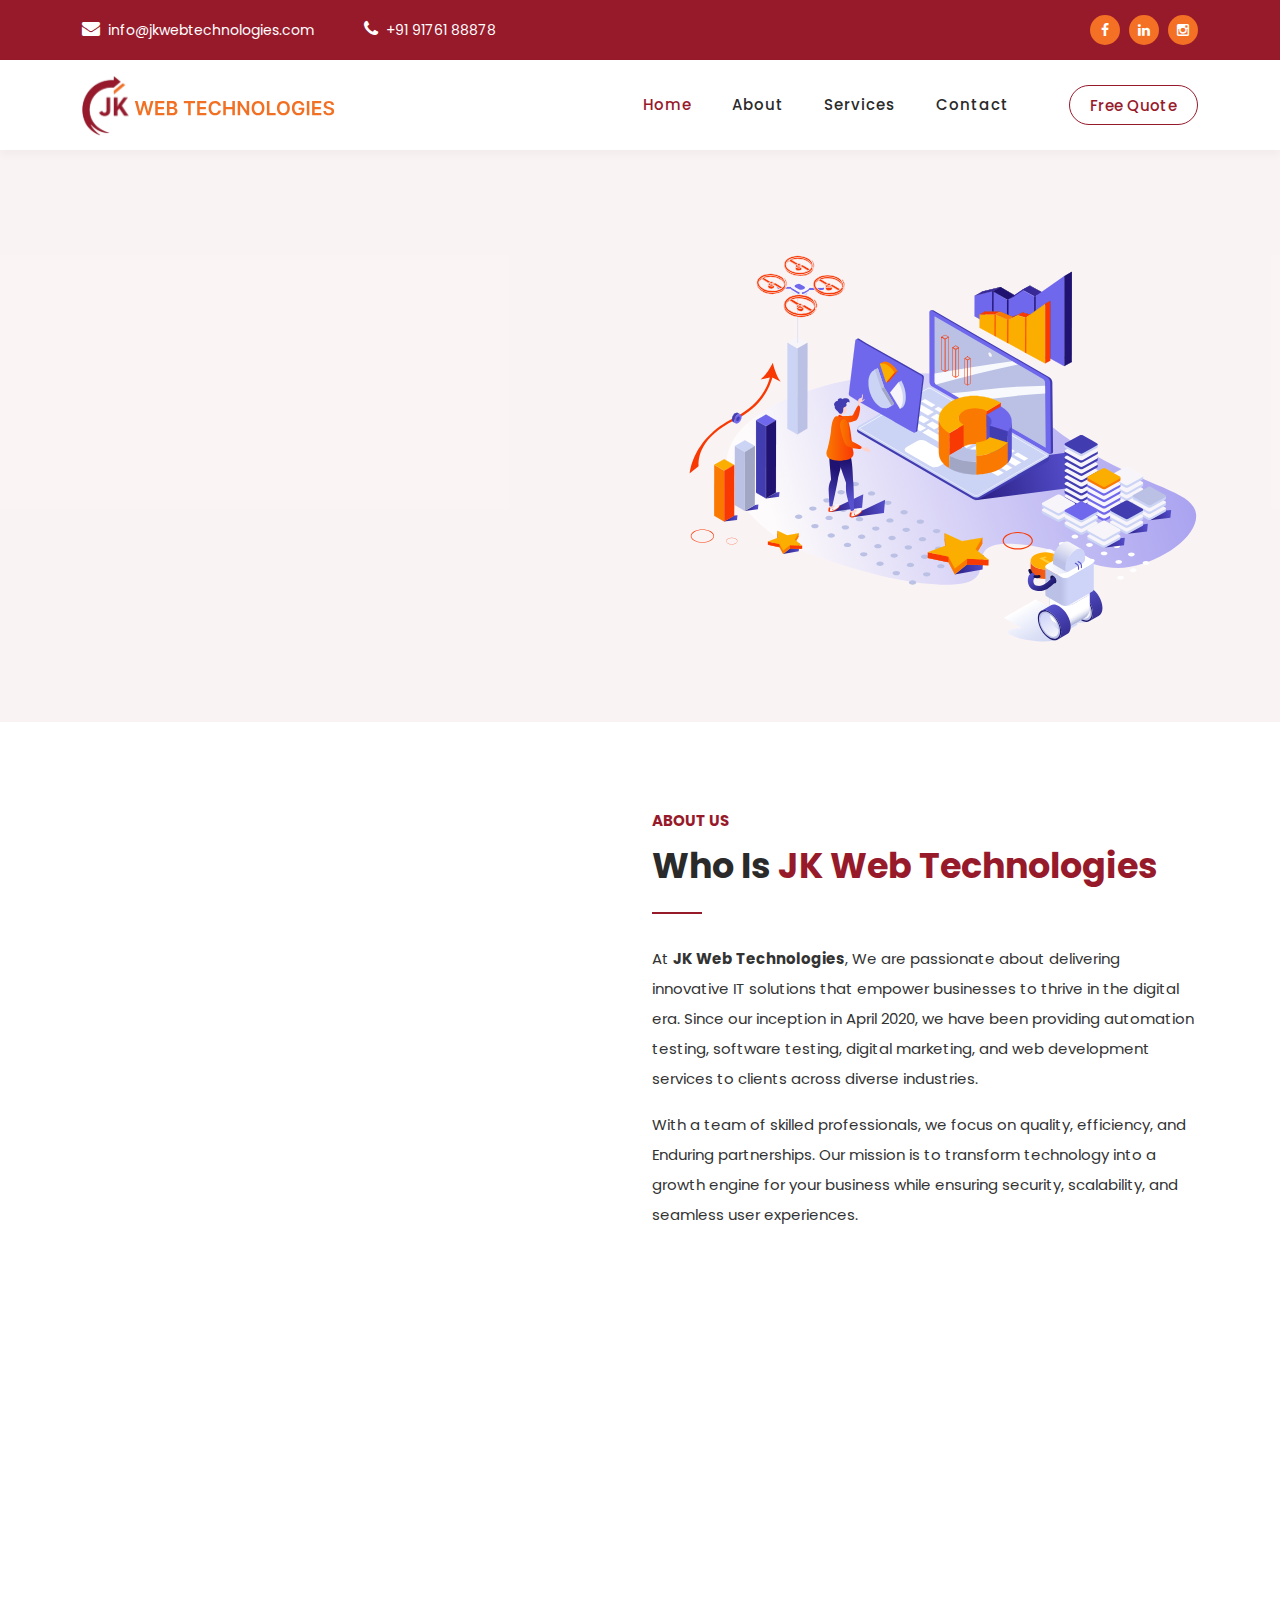
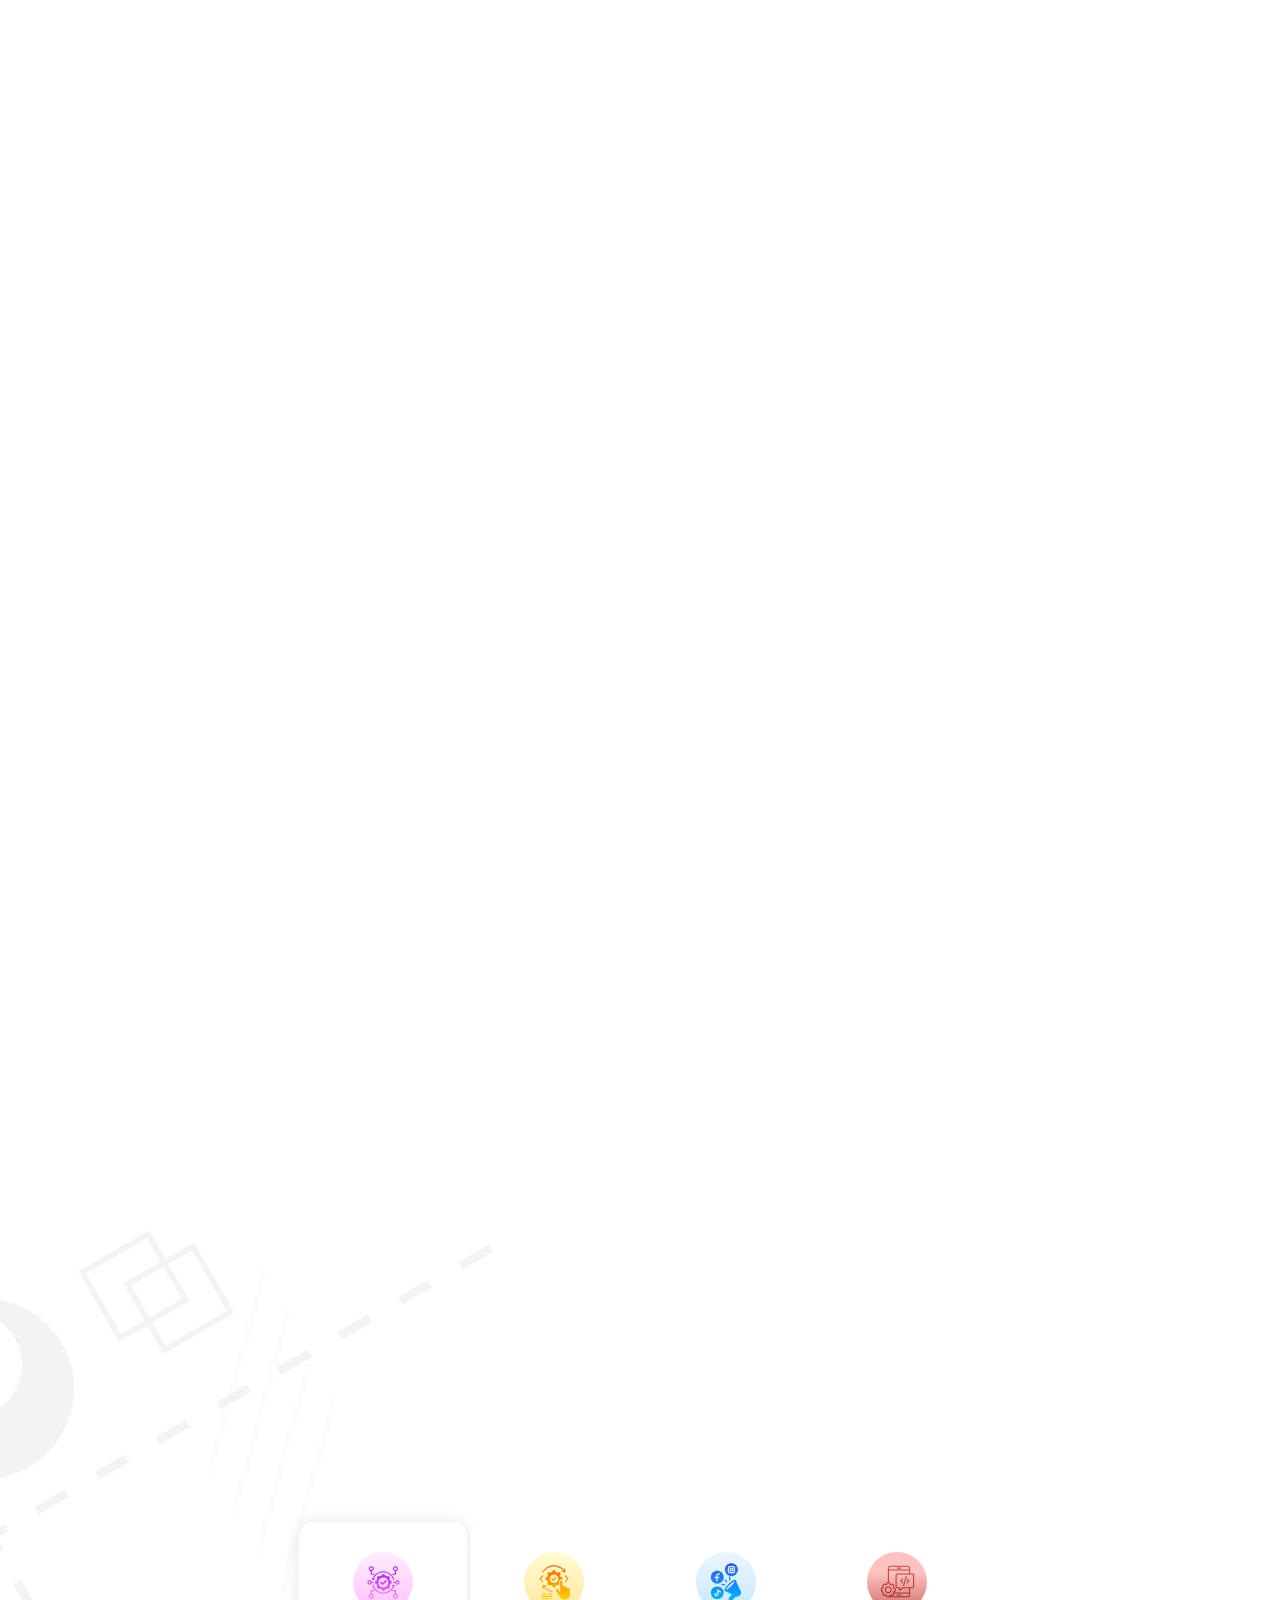
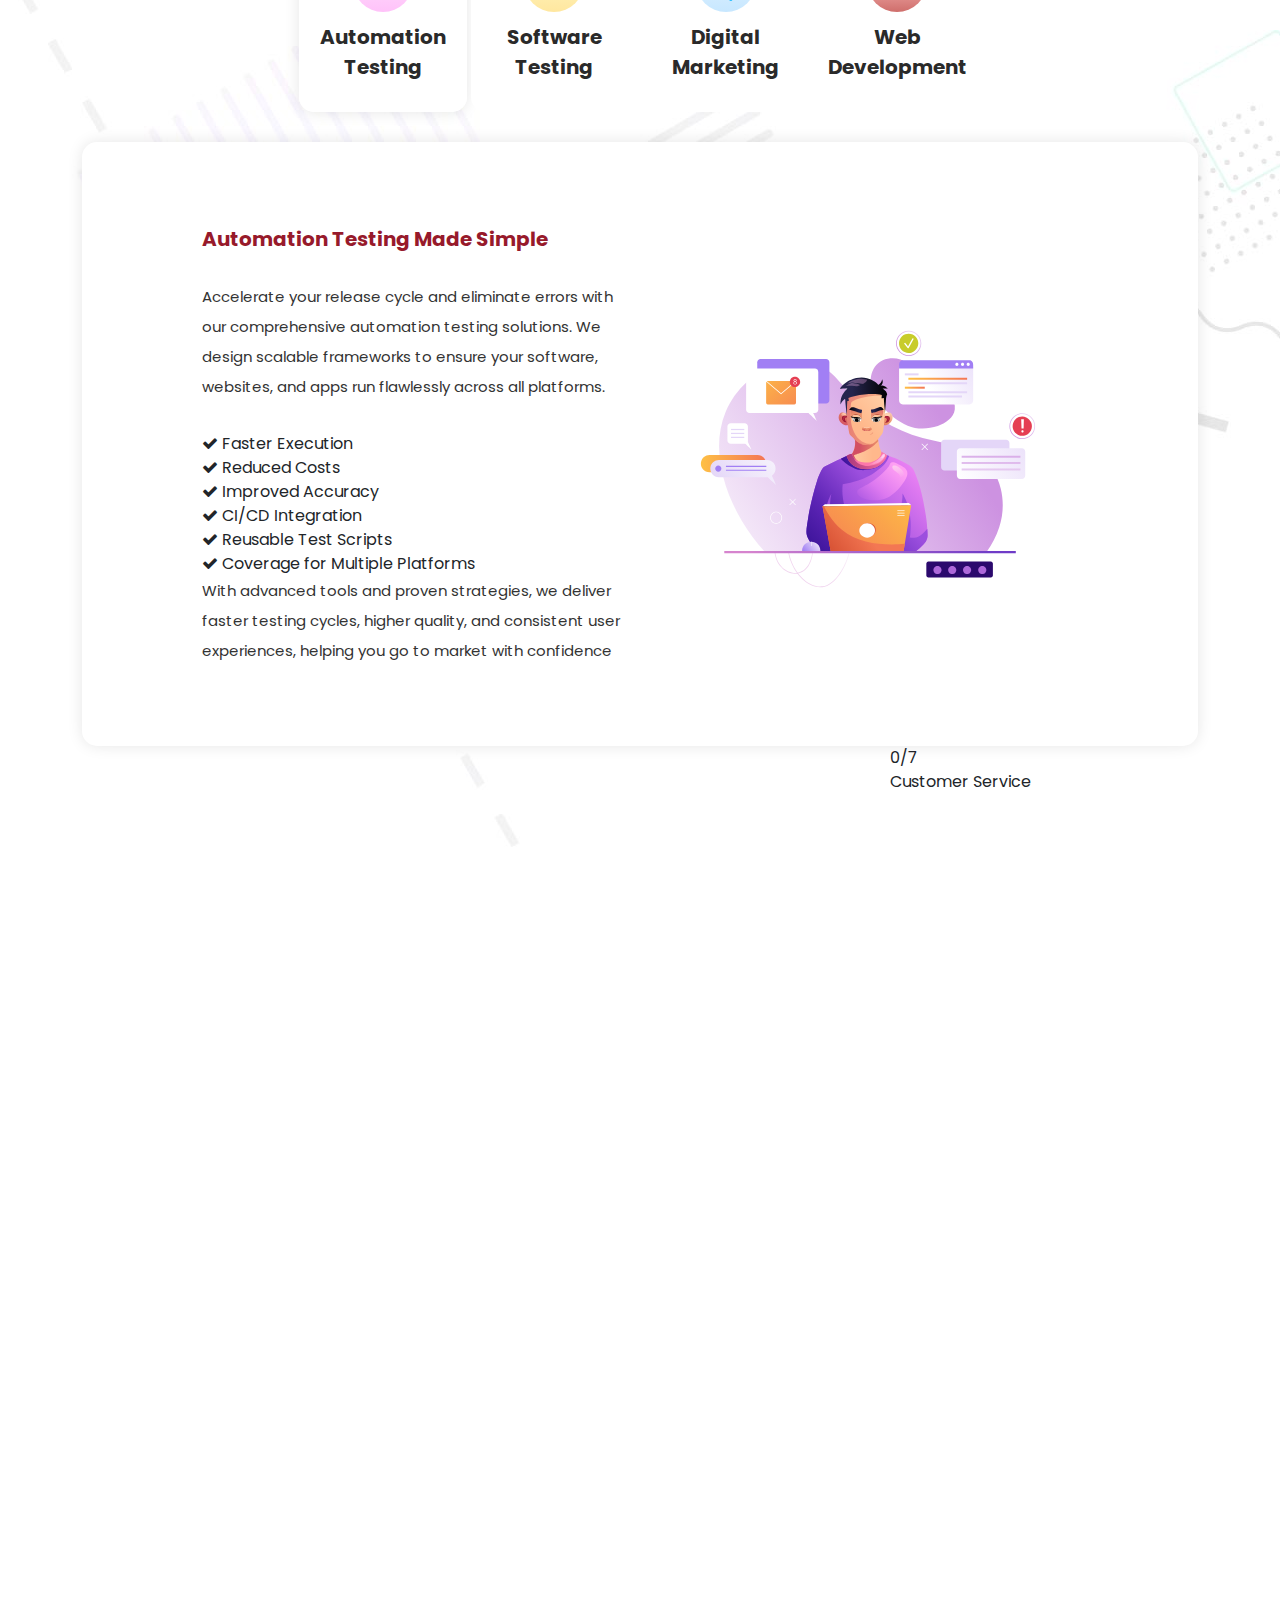
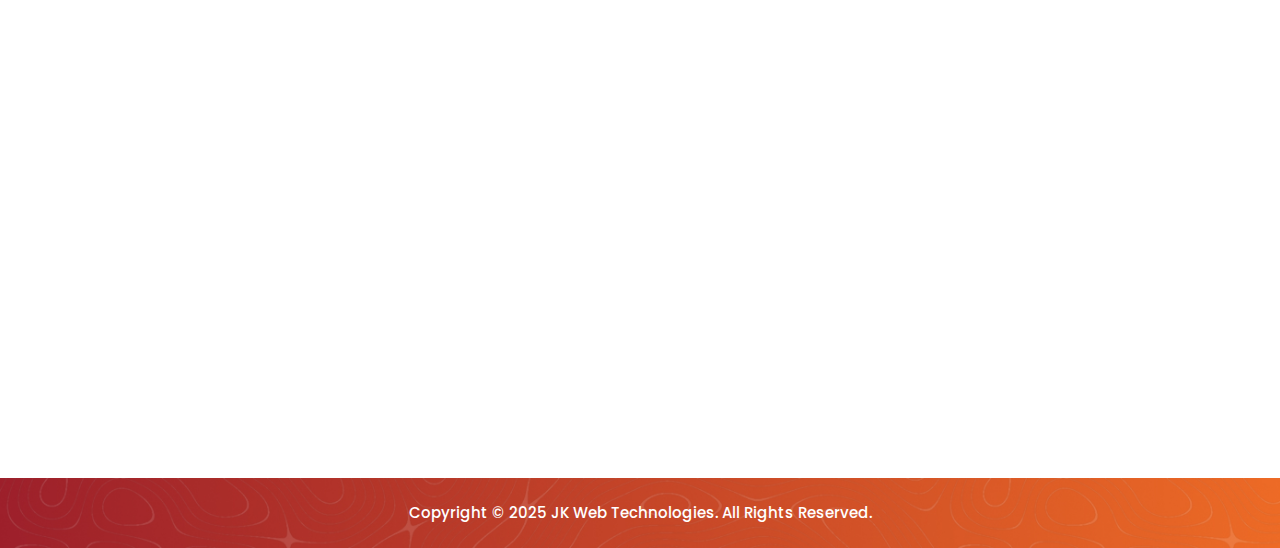
<file: index.html>
<!DOCTYPE html>
<html lang="en">

<head>

  <meta charset="UTF-8">
  <meta name="viewport" content="width=device-width, initial-scale=1, shrink-to-fit=no">
  <meta name="description" content="">
  <meta name="author" content="">
  <link rel="preconnect" href="https://fonts.googleapis.com">
  <link rel="preconnect" href="https://fonts.gstatic.com" crossorigin>
  <link href="https://fonts.googleapis.com/css2?family=Poppins:wght@100;200;300;400;500;600;700;800;900&display=swap"
    rel="stylesheet">
  <link rel="icon" type="image/x-icon" href="./assets/images/favicon.ico">
  <title>JK Web Technologies</title>

  <!-- Bootstrap core CSS -->
  <link href="vendor/bootstrap/css/bootstrap.min.css" rel="stylesheet">


  <!-- Additional CSS Files -->
  <link rel="stylesheet" href="assets/css/fontawesome.css">
  <link rel="stylesheet" href="assets/css/jkwebtech.css">
  <link rel="stylesheet" href="assets/css/animated.css">
  <!-- <link rel="stylesheet" href="assets/css/owl.css"> -->
  <link rel="stylesheet" href="assets/css/owlbanner.css">

</head>

<body>

  <!-- ***** Preloader Start ***** -->
  <div id="js-preloader" class="js-preloader">
    <div class="preloader-inner">
      <span class="dot"></span>
      <div class="dots">
        <span></span>
        <span></span>
        <span></span>
      </div>
    </div>
  </div>
  <!-- ***** Preloader End ***** -->

  <!-- Pre-header Starts -->
  <div class="pre-header">
    <div class="container">
      <div class="row align-items-center">
        <div class="col-lg-8 col-sm-8 col-12">
          <ul class="info">
            <li><a href="#"><i class="fa fa-envelope"></i>info@jkwebtechnologies.com</a></li>
            <li><a href="#"><i class="fa fa-phone"></i>+91 91761 88878</a></li>
          </ul>
        </div>
        <div class="col-lg-4 col-sm-4 col-12">
          <ul class="social-media">
            <li><a
                href="https://www.facebook.com/people/JK-Web-Technologies/100057561094952/?rdid=UxzcD2eopaWAgZGi&share_url=https%3A%2F%2Fwww.facebook.com%2Fshare%2F1CUGN76Qe9%2F"
                target="_blank"><i class="fa fa-facebook"></i></a></li>
            <li><a href="https://www.linkedin.com/company/jk-web-technologies/" target="_blank"><i
                  class="fa fa-linkedin"></i></a></li>
            <li><a href="https://www.instagram.com/jkwebtechchennai/?utm_source=qr&igsh=MWNjeXlxczFnZzN4dg%3D%3D#"
                target="_blank"><i class="fa fa-instagram"></i></a></li>
          </ul>
        </div>
      </div>
    </div>
  </div>
  <!-- Pre-header End -->

  <!-- ***** Header Area Start ***** -->
  <header class="header-area header-sticky wow slideInDown" data-wow-duration="0.75s" data-wow-delay="0s">
    <div class="container">
      <div class="row">
        <div class="col-12">
          <nav class="main-nav">
            <!-- ***** Logo Start ***** -->
            <a href="index.html" class="logo">
              <img src="assets/images/JK_LOGO.svg" alt="jkwebtechnologies">
            </a>
            <!-- ***** Logo End ***** -->
            <!-- ***** Menu Start ***** -->
            <ul class="nav">
              <li class="scroll-to-section"><a href="#top" class="active">Home</a></li>
              <li class="scroll-to-section"><a href="#about">About</a></li>
              <li class="scroll-to-section"><a href="#services">Services</a></li>
              <!-- <li class="scroll-to-section"><a href="#portfolio">Projects</a></li> -->
              <li class="scroll-to-section"><a href="#contact">Contact</a></li>
              <li class="scroll-to-section">
                <div class="border-first-button"><a href="#contact">Free Quote</a></div>
              </li>
            </ul>
            <a class='menu-trigger'>
              <span>Menu</span>
            </a>
            <!-- ***** Menu End ***** -->
          </nav>
        </div>
      </div>
    </div>
  </header>

  <div class="main-banner wow fadeIn" id="top" data-wow-duration="4s" data-wow-delay="0.5s">
    <div class="container">
      <div class="row">
        <div class="col-lg-12">
          <div class="row">
            <div class="col-lg-6 align-self-center">
              <div class="owl-carousel owl-banner">
                <div class="item header-text">
                  <h6>Automation Testing</h6>
                  <h2>Boost <em>your quality</em> with Automation</h2>
                  <p>Ensure faster releases with reliable software using our advanced automation frameworks.</p>
                  <div class="down-buttons">
                    <div class="main-blue-button-hover">
                      <a href="#contact">Start Automating Now</a>
                    </div>
                    <div class="call-button">
                      <a href="#"><i class="fa fa-phone"></i> +91 91761 88878</a>
                    </div>
                  </div>
                </div>
                <div class="item header-text">
                  <h6>Software Testing</h6>
                  <h2><em>Deliver reliable</em> apps with flawless testing</h2>
                  <p>Deliver secure, scalable, and effortless to use applications through our comprehensive quality
                    assurance solutions.
                  </p>
                  <div class="down-buttons">
                    <div class="main-blue-button-hover">
                      <a href="#contact">Ensure Quality Now</a>
                    </div>
                    <div class="call-button">
                      <a href="#"><i class="fa fa-phone"></i>+91 91761 88878</a>
                    </div>
                  </div>
                </div>
                <div class="item header-text">
                  <h6>Digital Marketing</h6>
                  <h2>Grow <em>your business</em> with digital marketing</h2>
                  <p>Boost visibility, attract the right audience, and maximize ROI with tailored marketing strategies.
                  </p>
                  <div class="down-buttons">
                    <div class="main-blue-button-hover">
                      <a href="#contact">Start Growing Today</a>
                    </div>
                    <div class="call-button">
                      <a href="#"><i class="fa fa-phone"></i>+91 91761 88878</a>
                    </div>
                  </div>
                </div>
                <div class="item header-text">
                  <h6>Web Development</h6>
                  <h2>Transform <em>leads</em> into loyal customers</h2>

                  <p>Drive traffic, build your brand, and grow faster with powerful digital marketing strategies.</p>
                  <div class="down-buttons">
                    <div class="main-blue-button-hover">
                      <a href="#contact">Start Growing Today</a>
                    </div>
                    <div class="call-button">
                      <a href="#"><i class="fa fa-phone"></i>+91 91761 88878</a>
                    </div>
                  </div>
                </div>
              </div>
            </div>
            <div class="col-lg-6">
              <div class="right-image wow fadeInRight" data-wow-duration="1s" data-wow-delay="0.5s">
                <img src="assets/images/banner.svg" alt="">
              </div>
            </div>
          </div>
        </div>
      </div>
    </div>
  </div>
  <div id="about">
    <div class="padd-top">
      <div class="container">
        <div class="row">
          <div class="col-lg-12">
            <div class="row align-items-center">
              <div class="col-lg-6">
                <div class="about-left-image  wow fadeInLeft" data-wow-duration="1s" data-wow-delay="0.5s">
                  <img src="assets/images/aboutus.svg" alt="">
                </div>
              </div>
              <div class="col-lg-6 align-self-center  wow fadeInRight" data-wow-duration="1s" data-wow-delay="0.5s">
                <div class="about-right-content">
                  <div class="section-heading">
                    <h6>About Us</h6>
                    <h4>Who is <em>JK Web Technologies</em></h4>
                    <div class="line-dec"></div>
                  </div>
                  <p class="mb-0">
                    At <strong>JK Web Technologies</strong>, We are passionate about delivering innovative IT solutions
                    that empower businesses to thrive in the digital era. Since our inception in April 2020, we have
                    been providing <span>automation testing</span>, <span>software testing</span>,
                    <span>digital marketing</span>, and <span>web development</span> services to clients across
                    diverse industries.
                  </p>
                  <p class="mt-3">
                    With a team of skilled professionals, we focus on quality, efficiency, and Enduring partnerships.
                    Our mission is to transform technology into a growth engine for your business while ensuring
                    security, scalability, and seamless user experiences.
                  </p>
                  <div class="row">
                    <div class="col-lg-4 col-sm-4">
                      <div class="skill-item first-skill-item wow fadeIn" data-wow-duration="1s" data-wow-delay="0s">
                        <div class="progress" data-percentage="90">
                          <span class="progress-left">
                            <span class="progress-bar"></span>
                          </span>
                          <span class="progress-right">
                            <span class="progress-bar"></span>
                          </span>
                          <div class="progress-value">
                            <div>
                              95%<br>
                              <span>Automation & QA Testing</span>
                            </div>
                          </div>
                        </div>
                      </div>
                    </div>
                    <div class="col-lg-4 col-sm-4">
                      <div class="skill-item second-skill-item wow fadeIn" data-wow-duration="1s" data-wow-delay="0s">
                        <div class="progress" data-percentage="80">
                          <span class="progress-left">
                            <span class="progress-bar"></span>
                          </span>
                          <span class="progress-right">
                            <span class="progress-bar"></span>
                          </span>
                          <div class="progress-value">
                            <div>
                              90%<br>
                              <span>Digital Marketing</span>
                            </div>
                          </div>
                        </div>
                      </div>
                    </div>
                    <div class="col-lg-4 col-sm-4">
                      <div class="skill-item third-skill-item wow fadeIn" data-wow-duration="1s" data-wow-delay="0s">
                        <div class="progress" data-percentage="70">
                          <span class="progress-left">
                            <span class="progress-bar"></span>
                          </span>
                          <span class="progress-right">
                            <span class="progress-bar"></span>
                          </span>
                          <div class="progress-value">
                            <div>
                              85%<br>
                              <span>Web Development</span>
                            </div>
                          </div>
                        </div>
                      </div>
                    </div>
                  </div>
                </div>
              </div>
            </div>
          </div>
        </div>
        <div class="row mt-5">
          <div class="col-lg-12">
            <div class="row align-items-center">
              <div class="col-lg-6 align-self-center  wow fadeInRight" data-wow-duration="1s" data-wow-delay="0.5s">
                <div class="about-right-content">
                  <div class="section-heading">
                    <h4>Our <em>Vision</em></h4>
                    <div class="line-dec"></div>
                  </div>
                  <p class="mb-0">
                    At <strong>JK Web Technologies</strong>, Our vision is to be a global leader in delivering
                    innovative, scalable and transformative IT solutions that empower businesses, organizations and
                    individuals to thrive in a constantly changing digital landscape.
                  </p>
                  <p class="mt-3 mb-3">
                    We envision a future where technology is not just a tool but a catalyst for growth, efficiency, and
                    positive change. By bridging the gap between the latest technological advances and practical
                    applications, we help our clients achieve their goals with precision and creativity.
                  </p>
                  <p class="mt-0">
                    We strive to create a world where businesses of all sizes can leverage the power of technology
                    to streamline operations, enhance customer experiences, and drive sustainable growth.
                  </p>
                </div>
              </div>
              <div class="col-lg-6">
                <div class="about-left-image  wow fadeInLeft" data-wow-duration="1s" data-wow-delay="0.5s">
                  <img src="assets/images/vision.svg" alt="">
                </div>
              </div>
            </div>
          </div>
        </div>
        <div class="row mt-5">
          <div class="col-lg-12">
            <div class="row align-items-center flex_direction">
              <div class="col-lg-6">
                <div class="about-left-image  wow fadeInLeft" data-wow-duration="1s" data-wow-delay="0.5s">
                  <img src="assets/images/mission.svg" alt="">
                </div>
              </div>
              <div class="col-lg-6 align-self-center  wow fadeInRight" data-wow-duration="1s" data-wow-delay="0.5s">
                <div class="section-heading">
                  <h4>Our<em> Mission</em></h4>
                  <div class="line-dec"></div>
                </div>
                <p class="mb-0 mt-3">
                  At <strong>JK Web Technologies</strong>, Our mission is to revolutionize the IT landscape by providing
                  innovative solutions that empower businesses to thrive in the digital era. We are committed to
                  delivering the latest technology, fostering a culture of continuous learning, and exceeding client
                  expectations.
                </p>
                <p class="my-3">
                  Through collaboration, integrity, and agility, we aim to be a trusted partner in our clients’ success
                  by driving growth and transforming challenges into opportunities.
                </p>
              </div>

            </div>
          </div>
        </div>
      </div>
    </div>
  </div>

  <section class="stats-strip count" data-wow-duration="1s" data-wow-delay="0.5s">
    <div class="container">
      <div class="row align-items-center">
        <div class="col-lg-5 col-12 col-md-12 col-sm-12">
          <div class="section-heading wow fadeInLeft" data-wow-duration="1s" data-wow-delay="0.3s">
            <h6>Clients</h6>
            <h4>Our Honourable <em>Clients</em></h4>
            <div class="line-dec"></div>
            <p class="my-3">
              At <strong>JK Web Technologies</strong>, We take pride in partnering with some of the most respected
              brands
              and organizations.
            </p>
            <p class="mb-3">
              Our clients inspire us to deliver innovative solutions that drive growth and success.
              We value their trust and remain committed to building lasting relationships through excellence and
              integrity.
            </p>
          </div>
        </div>
        <div class="col-lg-7 col-12 col-md-12 col-sm-12">
          <div class="d-flex align-items-center gap-4 flex-wrap justify-content-center pt-4 wow fadeInRight"
            data-wow-duration="1s" data-wow-delay="0.4s">
            <div>
              <img src="./assets/images/Infomedia.png" class="width220" />
            </div>
            <div>
              <img src="./assets/images/opoint.png" class="width220" />
            </div>
          </div>
        </div>
      </div>
    </div>
  </section>

  <div id="services" class="services section">
    <div class="container">
      <div class="row">
        <div class="col-lg-12">
          <div class="section-heading  wow fadeInDown" data-wow-duration="1s" data-wow-delay="0.5s">
            <h6>Our Services</h6>
            <h4>What Our Agency <em>Provides</em></h4>
            <div class="line-dec"></div>
          </div>
        </div>
        <div class="col-lg-12">
          <div class="naccs">
            <div class="grid">
              <div class="row">
                <div class="col-lg-12">
                  <div class="menu">
                    <div class="first-thumb active">
                      <div class="thumb">
                        <span class="icon"><img src="assets/images/service-icon-01.svg" alt=""></span>
                        Automation <br>Testing
                      </div>
                    </div>
                    <div>
                      <div class="thumb">
                        <span class="icon"><img src="assets/images/service-icon-02.svg" alt=""></span>
                        Software <br>Testing
                      </div>
                    </div>
                    <div>
                      <div class="thumb">
                        <span class="icon"><img src="assets/images/service-icon-03.svg" alt=""></span>
                        Digital <br>Marketing
                      </div>
                    </div>
                    <div>
                      <div class="thumb">
                        <span class="icon"><img src="assets/images/service-icon-04.svg" alt=""></span>
                        Web <br>Development
                      </div>
                    </div>

                  </div>
                </div>
                <div class="col-lg-12">
                  <ul class="nacc">
                    <li class="active">
                      <div>
                        <div class="thumb">
                          <div class="row">
                            <div class="col-lg-6 align-self-center">
                              <div class="left-text">
                                <h4>Automation Testing Made Simple</h4>
                                <p>Accelerate your release cycle and eliminate errors with our comprehensive automation
                                  testing solutions. We design scalable frameworks to ensure your software, websites,
                                  and apps run flawlessly across all platforms.</p>
                                <div class="ticks-list">
                                  <div><i class="fa fa-check"></i> Faster Execution</div>
                                  <div><i class="fa fa-check"></i> Reduced Costs</div>
                                  <div><i class="fa fa-check"></i> Improved Accuracy</div>
                                  <div><i class="fa fa-check"></i> CI/CD Integration</div>
                                  <div><i class="fa fa-check"></i> Reusable Test Scripts</div>
                                  <div><i class="fa fa-check"></i> Coverage for Multiple Platforms</div>
                                </div>
                                <p>With advanced tools and proven strategies, we deliver faster testing cycles, higher
                                  quality, and consistent user experiences, helping you go to market with confidence</p>
                              </div>
                            </div>
                            <div class="col-lg-6 align-self-center">
                              <div class="right-image">
                                <img src="assets/images/autotesting.svg" alt="">
                              </div>
                            </div>
                          </div>
                        </div>
                      </div>
                    </li>
                    <li>
                      <div>
                        <div class="thumb">
                          <div class="row">
                            <div class="col-lg-6 align-self-center">
                              <div class="left-text">
                                <h4>Reliable QA & Software Testing</h4>
                                <p>Deliver secure, scalable, and user friendly applications with our comprehensive QA
                                  services. From functionality to performance and security, we ensure your product meets
                                  the highest quality standards.</p>
                                <div class="ticks-list">
                                  <div><i class="fa fa-check"></i> Functional Testing</div>
                                  <div><i class="fa fa-check"></i> Security Testing</div>
                                  <div><i class="fa fa-check"></i> Usability Testing</div>
                                  <div><i class="fa fa-check"></i> Performance Testing</div>
                                  <div><i class="fa fa-check"></i> Regression Testing</div>
                                  <div><i class="fa fa-check"></i> Compatibility Testing</div>
                                  <div><i class="fa fa-check"></i> Integration Testing</div>
                                  <div><i class="fa fa-check"></i> Mobile & Web App Testing</div>

                                </div>
                                <p>We focus on measurable results by boosting organic rankings, running smart campaigns,
                                  and building lasting brand loyalty through proven strategies.</p>
                              </div>
                            </div>
                            <div class="col-lg-6 align-self-center">
                              <div class="right-image">
                                <img src="assets/images/softwaretesting.svg" alt="">
                              </div>
                            </div>
                          </div>
                        </div>
                      </div>
                    </li>
                    <li>
                      <div>
                        <div class="thumb">
                          <div class="row">
                            <div class="col-lg-6 align-self-center">
                              <div class="left-text">
                                <h4>Smarter Growth with Digital Marketing</h4>
                                <p>Boost visibility and connect with your audience through tailored strategies. From SEO
                                  and social media to paid campaigns, we help your business grow faster and stronger.
                                </p>

                                <div class="ticks-list">
                                  <div><i class="fa fa-check"></i> SEO & Content Marketing</div>
                                  <div><i class="fa fa-check"></i> Social Media Campaigns</div>
                                  <div><i class="fa fa-check"></i> Data Powered Adss</div>
                                  <div><i class="fa fa-check"></i> ROI Optimization</div>
                                  <div><i class="fa fa-check"></i> PPC & Email Marketing</div>
                                  <div><i class="fa fa-check"></i> Conversion Rate Optimization</div>
                                  <div><i class="fa fa-check"></i> Analytics & Performance Tracking</div>
                                </div>

                                <p>We focus on measurable results by improving organic rankings, running smart
                                  campaigns, and building lasting brand loyalty through proven strategies.</p>
                              </div>
                            </div>
                            <div class="col-lg-6 align-self-center">
                              <div class="right-image">
                                <img src="assets/images/digitalmarketing.svg" alt="Digital Marketing">
                              </div>
                            </div>
                          </div>
                        </div>

                      </div>
                    </li>
                    <li>
                      <div>
                        <div class="thumb">
                          <div class="row">
                            <div class="col-lg-6 align-self-center">
                              <div class="left-text">
                                <h4>Scalable & Stunning Web Development</h4>
                                <p>We create secure, responsive, and high performing websites and applications tailored
                                  to your business needs.</p>

                                <div class="ticks-list">
                                  <div><i class="fa fa-check"></i> Custom Websites</div>
                                  <div><i class="fa fa-check"></i> Ecommerce Development</div>
                                  <div><i class="fa fa-check"></i> CMS Solutions</div>
                                  <div><i class="fa fa-check"></i> API Integration</div>
                                  <div><i class="fa fa-check"></i> Responsive Design</div>
                                  <div><i class="fa fa-check"></i> Web Applications</div>
                                  <div><i class="fa fa-check"></i> Maintenance & Support</div>
                                  <div><i class="fa fa-check"></i> SEO Optimized Development</div>
                                </div>

                                <p>Our websites combine modern design with robust technology to deliver fast, scalable,
                                  and solutions that are prepared for the future.</p>
                              </div>
                            </div>
                            <div class="col-lg-6 align-self-center">
                              <div class="right-image">
                                <img src="assets/images/webdevelopment.svg" alt="Web Development">
                              </div>
                            </div>
                          </div>
                        </div>
                      </div>

                    </li>
                  </ul>
                </div>
              </div>
            </div>
          </div>
        </div>
      </div>
    </div>
  </div>

  <section class="stats-strip count" data-wow-duration="1s" data-wow-delay="0.5s">
    <div class="container">
      <div class="row g-3 g-lg-4 align-items-stretch justify-content-center">
        <div class="col-6 col-lg-3">
          <div class="stat-card h-100">
            <div class="stat-value">
              <span class="counter" data-target="98">0</span><span class="stat-suffix">%</span>
            </div>
            <div class="stat-label">Project Success Rate</div>
          </div>
        </div>

        <div class="d-none d-lg-flex col-lg-1 justify-content-center align-items-center">
          <span class="separator"></span>
        </div>

        <div class="col-6 col-lg-3">
          <div class="stat-card h-100">
            <div class="stat-value">
              <span class="counter" data-target="6">0</span>
            </div>
            <div class="stat-label">Years of Experience</div>
          </div>
        </div>

        <div class="d-none d-lg-flex col-lg-1 justify-content-center align-items-center">
          <span class="separator"></span>
        </div>

        <div class="col-12 col-lg-3">
          <div class="stat-card h-100">
            <div class="stat-value">
              <span class="counter" data-target="24">0</span><span class="stat-suffix">/7</span>
            </div>
            <div class="stat-label">Customer Service</div>
          </div>
        </div>

      </div>
    </div>
  </section>
  <section class="testimonial_section wow fadeIn" data-wow-duration="4s" data-wow-delay="0.5s">
    <div class="container">
      <div class="row align-items-center">
        <div class="col-lg-7 wow fadeInLeft" data-wow-duration="1s" data-wow-delay="0.5s">
          <div class="about_content">
            <div class="background_layer"></div>
            <div class="layer_content">
              <div class="section_title">
                <h5>CLIENTS</h5>
                <h4>Happy with<em> Customers & Clients</em></h4>
                <div class="line-dec"></div>

                <p class="pt-4">
                  We deliver reliable industrial solutions tailored to your needs. Our focus is on quality, innovation,
                  and long-term collaboration that drives real results for your business.
                </p>
              </div>
              <div class="main-blue-button-hover ">
                <a href="#contact">Get in Touch</a>
              </div>
            </div>
          </div>
        </div>
        <div class="col-lg-5 wow fadeInRight" data-wow-duration="1s" data-wow-delay="0.5s">
          <div class="testimonial_box">
            <div class="testimonial_container">
              <div class="background_layer"></div>
              <div class="layer_content">
                <div class="testimonial_owlCarousel owl-carousel">
                  <div class="testimonials">
                    <div class="testimonial_content">
                      <div class="testimonial_caption">
                        <h6>Opoint</h6>
                        <span>Valued Client</span>
                      </div>
                      <p>"We have worked closely with JK Web for several years. We greatly appreciate the dedication and
                        responsiveness from the team. They show great attention to detail and are quick to take on any
                        new task that we send their way. Working with JK Web has improved our customer service offering
                        to the benefit of our clients."</p>

                    </div>
                    <div class="images_box">
                      <div class="testimonial_img">
                        <img class="img-center" src="./assets/images/opiont_test.jpg" alt="images not found">
                      </div>
                    </div>
                  </div>
                  <div class="testimonials">
                    <div class="testimonial_content">
                      <div class="testimonial_caption">
                        <h6>Golden Constructions</h6>
                        <span>Valued Client</span>
                      </div>
                      <p>“We partnered with JK Web to create our company website, and the experience was excellent. The
                        team was professional, creative, and attentive to our requirements. The final website truly
                        reflects our brand and has helped us showcase our projects more effectively. We are very happy
                        with the results.”</p>
                    </div>
                    <div class="images_box">
                      <div class="testimonial_img">
                        <img class="img-center" src="./assets/images/GC.jpg" alt="images not found">
                      </div>
                    </div>
                  </div>
                  <div class="testimonials">
                    <div class="testimonial_content">
                      <div class="testimonial_caption">
                        <h6>Opoint</h6>
                        <span>Valued Client</span>
                      </div>
                      <p>"I have only positive things to say about cooperating with JK Web Technologies over the years.
                        They are a professional, agile and hard-working team who always do their best to deliver a
                        high-quality product."</p>
                      <h4>- Simon Vardehaug Nordås</h4>
                      <h5>Source Manager</h5>
                    </div>
                    <div class="images_box">
                      <div class="testimonial_img">
                        <img class="img-center" src="./assets/images/opiont_test.jpg" alt="images not found">
                      </div>
                    </div>
                  </div>
                  <div class="testimonials">
                    <div class="testimonial_content">
                      <div class="testimonial_caption">
                        <h6>Retriever</h6>
                        <span>Valued Client</span>
                      </div>
                      <p>"We’ve worked with JK Web Technologies since its foundation, and they’ve consistently delivered
                        premium, flexible solutions for our enterprise clients. A trusted partner defined by
                        professionalism and accountability."</p>
                      <h4>- Niels Bache Larsen</h4>
                      <h5>Chief Transformation Officer</h5>
                    </div>
                    <div class="images_box">
                      <div class="testimonial_img">
                        <div>
                        <!-- <img class="img-center" src="./assets/images/Infomedia.png" alt="images not found"> -->
                        </div>
                      </div>
                    </div>
                  </div>
                </div>
              </div>
            </div>
          </div>
        </div>
      </div>
    </div>
  </section>


  <div id="contact" class="contact-us section">
    <div class="container">
      <div class="row">
        <div class="col-lg-6 offset-lg-3">
          <div class="section-heading wow fadeIn" data-wow-duration="1s" data-wow-delay="0.5s">
            <h6>Contact Us</h6>
            <h4>Get In Touch With Us <em>Now</em></h4>
            <div class="line-dec"></div>
          </div>
        </div>
        <div class="col-lg-12 wow fadeInUp" data-wow-duration="0.5s" data-wow-delay="0.25s">
          <form id="contact" action="" method="post">
            <div class="row">
              <div class="col-lg-5">
                <div id="map">
                  <iframe
                    src="https://www.google.com/maps/embed?pb=!1m18!1m12!1m3!1d3884.8488347733482!2d80.29853419999999!3d13.1719295!2m3!1f0!2f0!3f0!3m2!1i1024!2i768!4f13.1!3m3!1m2!1s0x3a526fde2da84047%3A0xc68c7b60eccb0b5b!2sJK%20WEB%20TECHNOLOGIES!5e0!3m2!1sen!2sin!4v1755882113349!5m2!1sen!2sin"
                    width="100%" height="659" style="border:0;" allowfullscreen="" loading="lazy"
                    referrerpolicy="no-referrer-when-downgrade"></iframe>
                </div>
              </div>
              <div class="col-lg-7">
                <form name="contact" method="POST" data-netlify="true" netlify-honeypot="bot-field"
                  class="contact-form">

                  <div class="fill-form">
                    <div class="row">
                      <div class="col-lg-4">
                        <div class="info-post">
                          <div class="icon">
                            <img src="assets/images/phone-icon.png" alt="">
                            <a href="#">+91 91761 88878</a>
                          </div>
                        </div>
                      </div>
                      <div class="col-lg-4">
                        <div class="info-post">
                          <div class="icon">
                            <img src="assets/images/email-icon.png" alt="">
                            <a href="#">info@jkwebtechnologies.com</a>
                          </div>
                        </div>
                      </div>
                      <div class="col-lg-4">
                        <div class="info-post">
                          <div class="icon">
                            <img src="assets/images/location-icon.png" alt="">
                            <a href="#">Tiruvottiyur, Chennai-600 019</a>
                          </div>
                        </div>
                      </div>
                      <div class="col-lg-6">
                        <input type="hidden" name="form-name" value="contact" />

                        <!-- Honeypot field (for spam bots) -->
                        <p hidden>
                          <label>Don’t fill this out if you're human:
                            <input name="bot-field" />
                          </label>
                        </p>
                        <fieldset>
                          <input type="name" name="name" id="name" placeholder="Name" autocomplete="on" required>
                        </fieldset>
                        <fieldset>
                          <input type="text" name="email" id="email" pattern="[^ @]*@[^ @]*" placeholder="Your Email"
                            required="">
                        </fieldset>
                        <fieldset>
                          <input type="subject" name="subject" id="subject" placeholder="Subject" autocomplete="on">
                        </fieldset>
                      </div>
                      <div class="col-lg-6">
                        <fieldset>
                          <textarea name="message" type="text" class="form-control" id="message" placeholder="Message"
                            required=""></textarea>
                        </fieldset>
                      </div>
                      <div class="col-lg-12">
                        <fieldset>
                          <button type="submit" class="main-button">Send Message Now</button>
                        </fieldset>
                      </div>
                    </div>
                  </div>
                </form>
              </div>
            </div>
          </form>
        </div>
      </div>
    </div>
  </div>

  <footer>
    <div class="container">
      <div class="row">
        <div class="col-lg-12">
          <p>Copyright © 2025 JK Web Technologies. All Rights Reserved.
        </div>
      </div>
    </div>
  </footer>


  <!-- Scripts -->
  <script src="vendor/jquery/jquery.min.js"></script>
  <script src="vendor/bootstrap/js/bootstrap.bundle.min.js"></script>
  <script src="assets/js/owl-carousel.js"></script>
  <script src="assets/js/animation.js"></script>
  <script src="assets/js/imagesloaded.js"></script>
  <script src="assets/js/custom.js"></script>
  <script type="text/javascript">
    var Tawk_API = Tawk_API || {}, Tawk_LoadStart = new Date();
    (function () {
      var s1 = document.createElement("script"),
        s0 = document.getElementsByTagName("script")[0];
      s1.async = true;
      s1.src = 'https://embed.tawk.to/68a30932c0cfc2192627d2ac/1j2udns1p';
      s1.charset = 'UTF-8';
      s1.setAttribute('crossorigin', 'anonymous'); // ✅ fix here
      s0.parentNode.insertBefore(s1, s0);
    })();

    // Count-up animation when the section enters the viewport
    (function () {
      const counters = document.querySelectorAll('.counter');
      let hasRun = false;

      const animate = (el) => {
        const target = +el.dataset.target;
        const duration = 1200;             // ms
        const start = performance.now();

        const step = (now) => {
          const progress = Math.min((now - start) / duration, 1);
          const value = Math.floor(progress * target);
          el.textContent = value.toLocaleString();
          if (progress < 1) requestAnimationFrame(step);
          else el.textContent = target.toLocaleString();
        };
        requestAnimationFrame(step);
      };

      const io = new IntersectionObserver((entries) => {
        entries.forEach(entry => {
          if (entry.isIntersecting && !hasRun) {
            counters.forEach(animate);
            hasRun = true;
            io.disconnect();
          }
        });
      }, { threshold: 0.3 });

      const section = document.querySelector('.stats-strip');
      if (section) io.observe(section);
    })();
  </script>

</body>

</html>
</file>
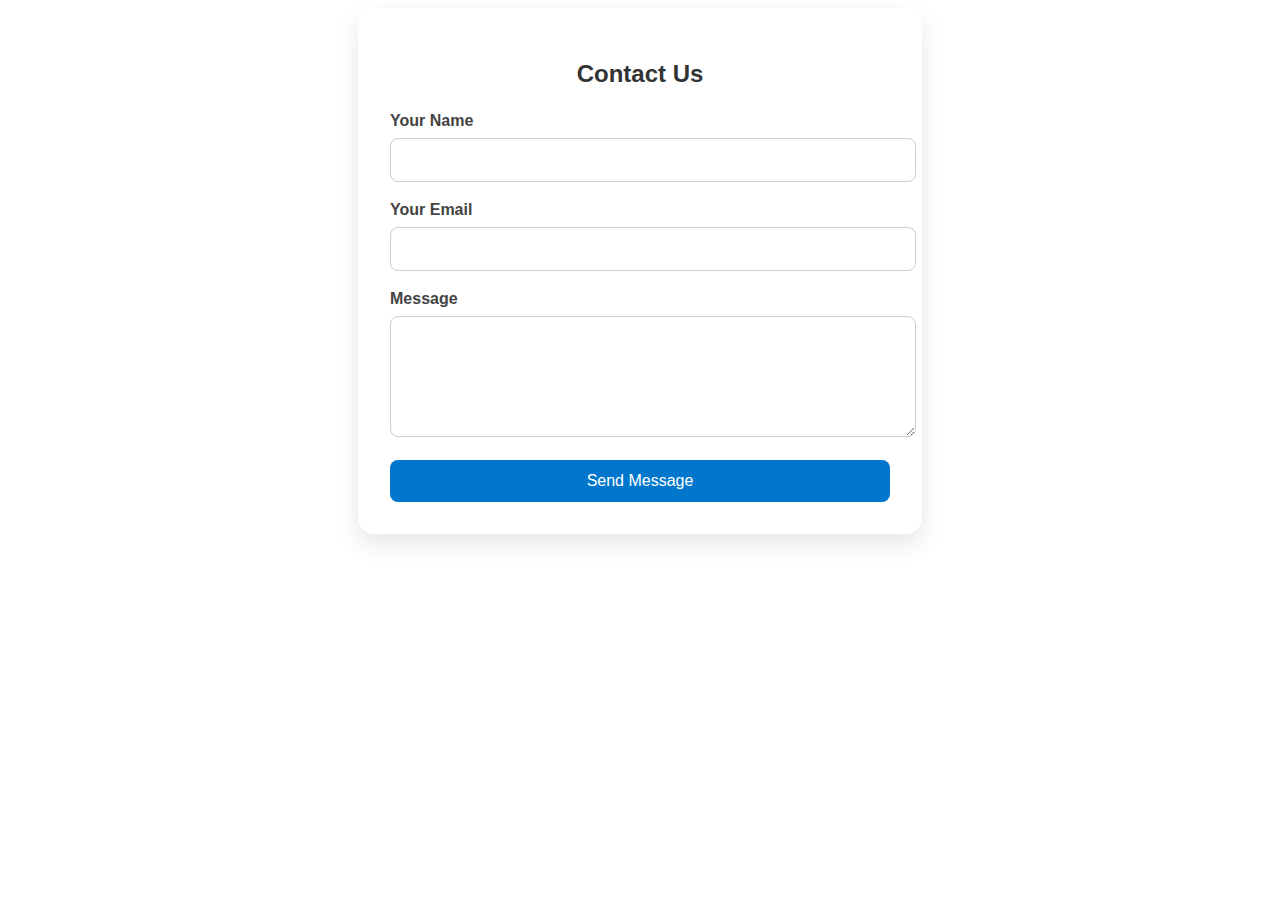
<file: contact.html>
<!DOCTYPE html>
<html lang="en">

<head>
    <meta charset="UTF-8">
    <meta name="viewport" content="width=device-width, initial-scale=1.0">
    <title>Contact Form</title>
    <style>
        .contact-form {
            max-width: 500px;
            margin: 0 auto;
            padding: 2rem;
            background: #ffffff;
            border-radius: 16px;
            box-shadow: 0 10px 25px rgba(0, 0, 0, 0.1);
            font-family: 'Segoe UI', sans-serif;
        }

        .contact-form h2 {
            text-align: center;
            margin-bottom: 1.5rem;
            color: #333;
        }

        .contact-form label {
            display: block;
            margin-bottom: 0.5rem;
            font-weight: 600;
            color: #444;
        }

        .contact-form input,
        .contact-form textarea {
            width: 100%;
            padding: 12px;
            margin-bottom: 1.2rem;
            border: 1px solid #ccc;
            border-radius: 8px;
            font-size: 1rem;
            transition: border 0.3s;
        }

        .contact-form input:focus,
        .contact-form textarea:focus {
            border-color: #0077cc;
            outline: none;
        }

        .contact-form button {
            width: 100%;
            background: #0077cc;
            color: #fff;
            padding: 12px;
            font-size: 1rem;
            border: none;
            border-radius: 8px;
            cursor: pointer;
            transition: background 0.3s;
        }

        .contact-form button:hover {
            background: #005fa3;
        }
    </style>
</head>

<body>
    <form name="contact" method="POST" data-netlify="true" netlify-honeypot="bot-field" class="contact-form">
        <input type="hidden" name="form-name" value="contact" />
        <p hidden>
            <label>Don’t fill this out: <input name="bot-field" /></label>
        </p>

        <h2>Contact Us</h2>

        <label for="name">Your Name</label>
        <input type="text" id="name" name="name" required />

        <label for="email">Your Email</label>
        <input type="email" id="email" name="email" required />

        <label for="message">Message</label>
        <textarea id="message" name="message" rows="5" required></textarea>

        <button type="submit">Send Message</button>
    </form>
</body>

</html>
</file>
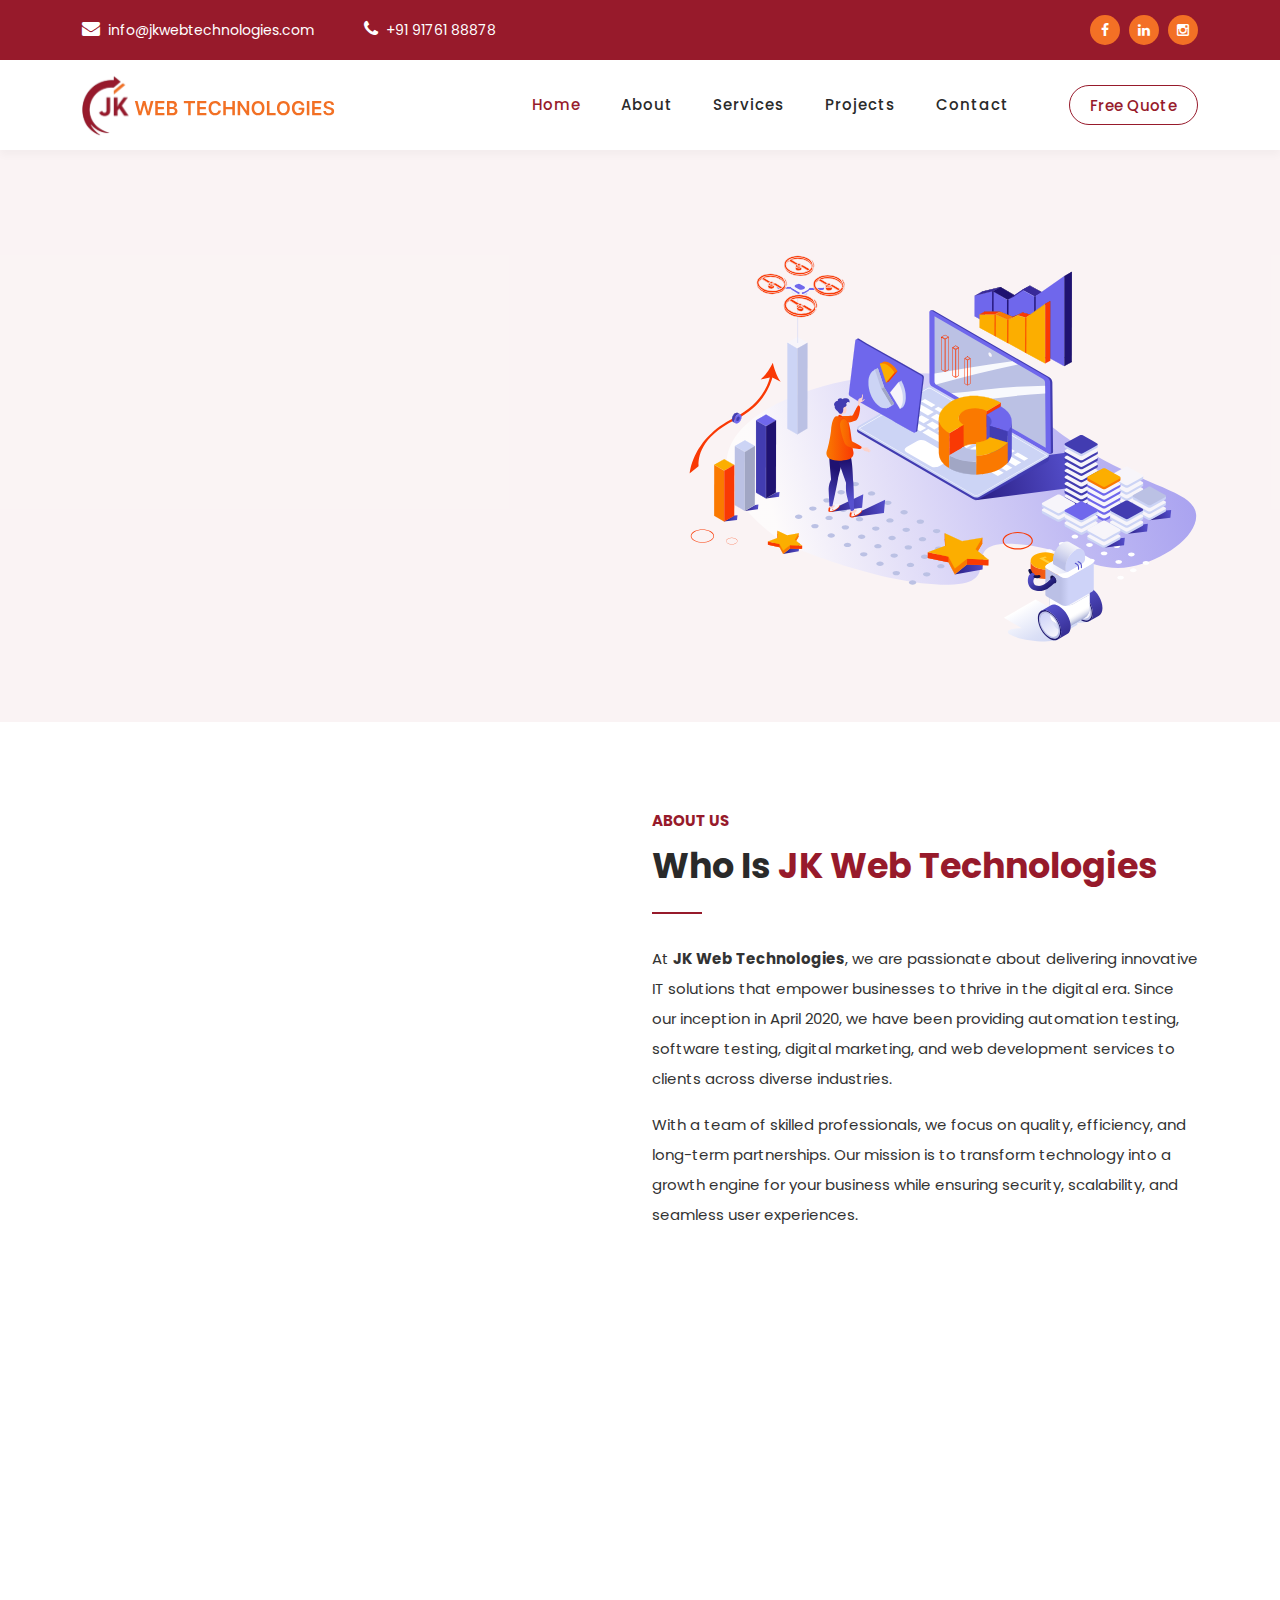
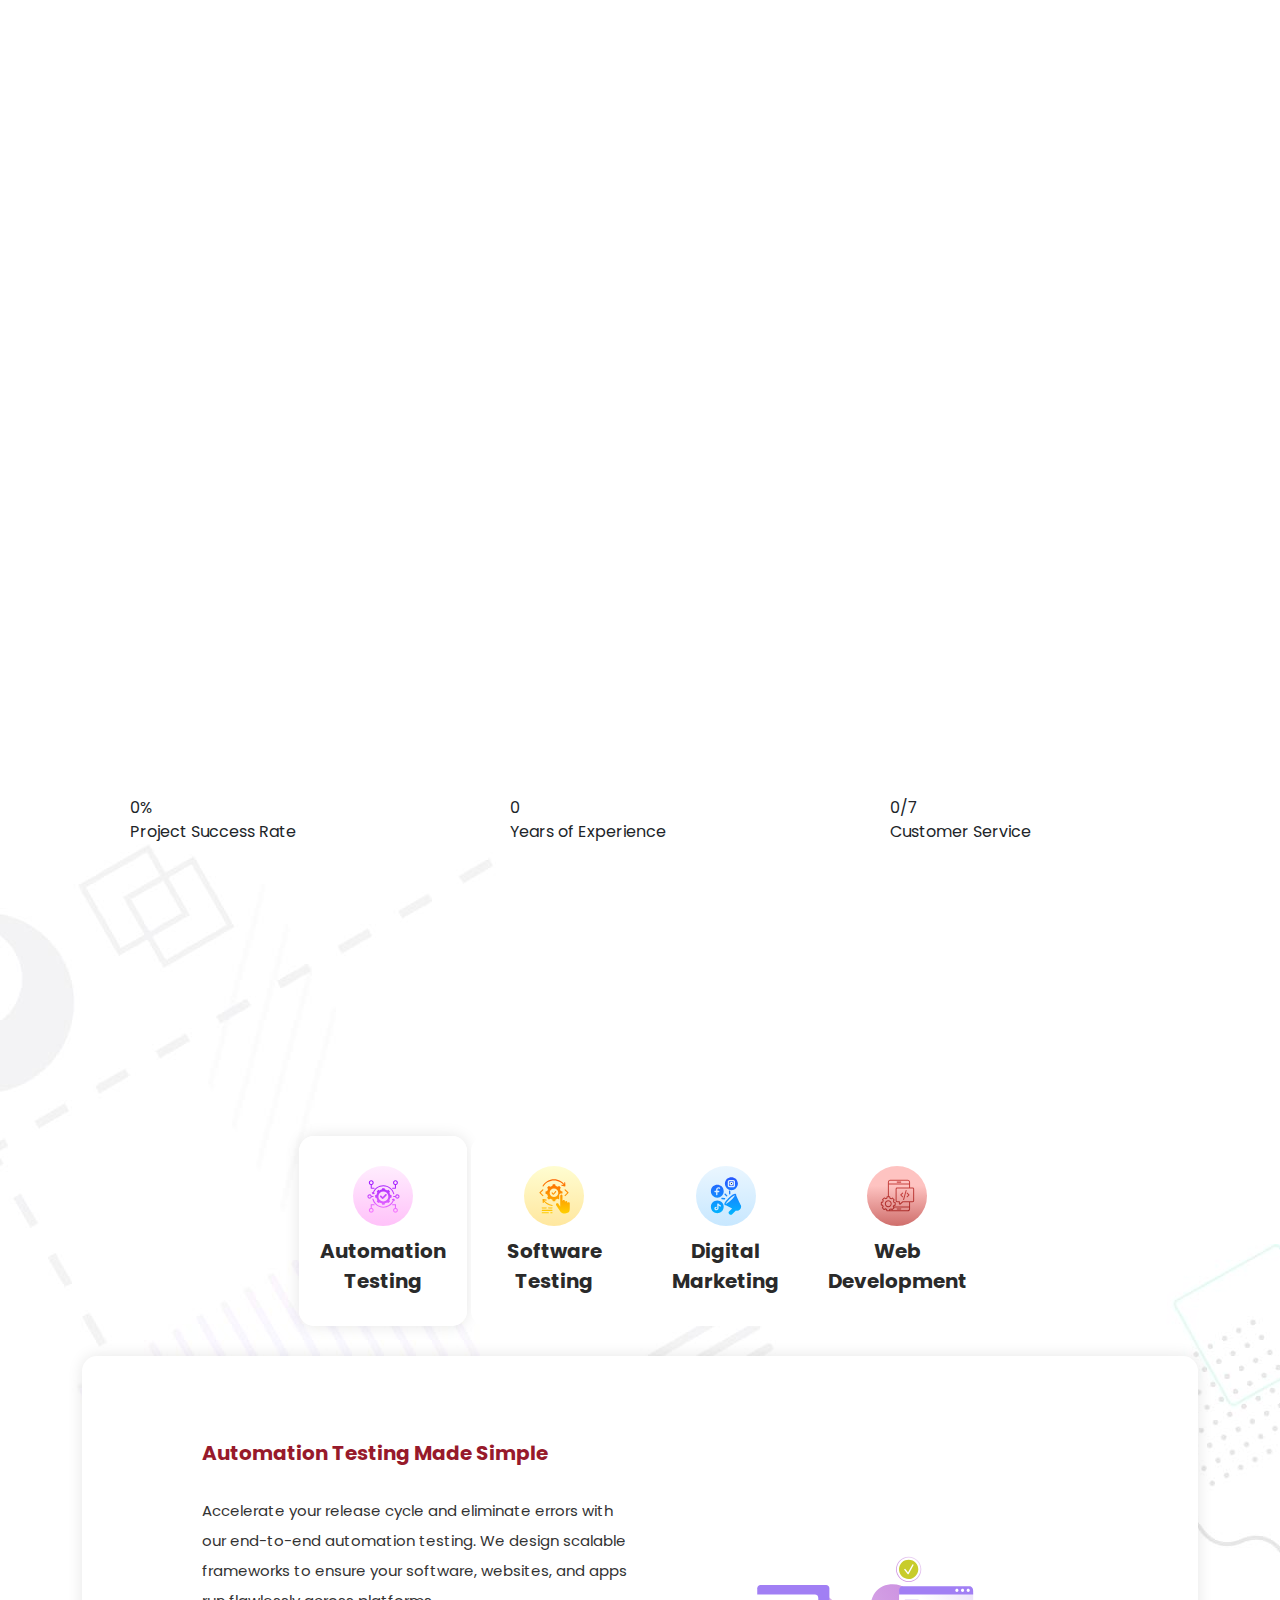
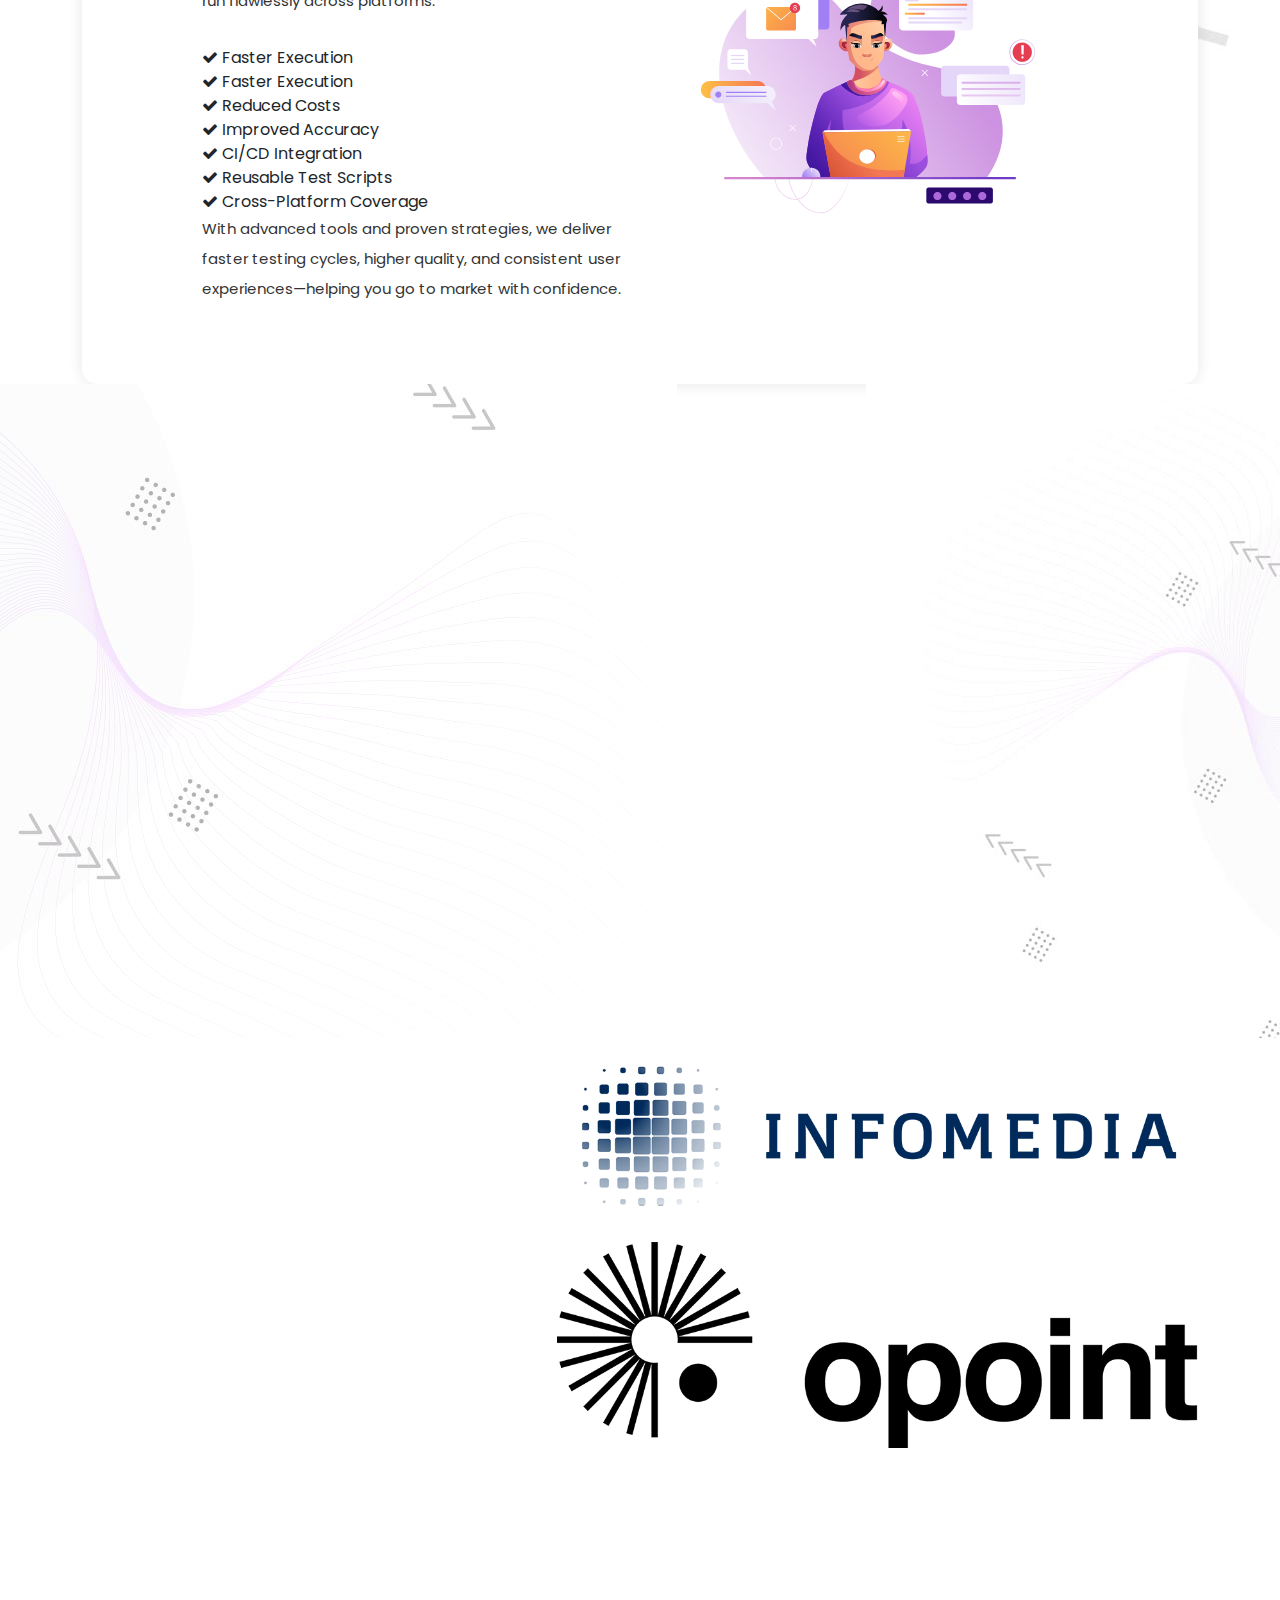
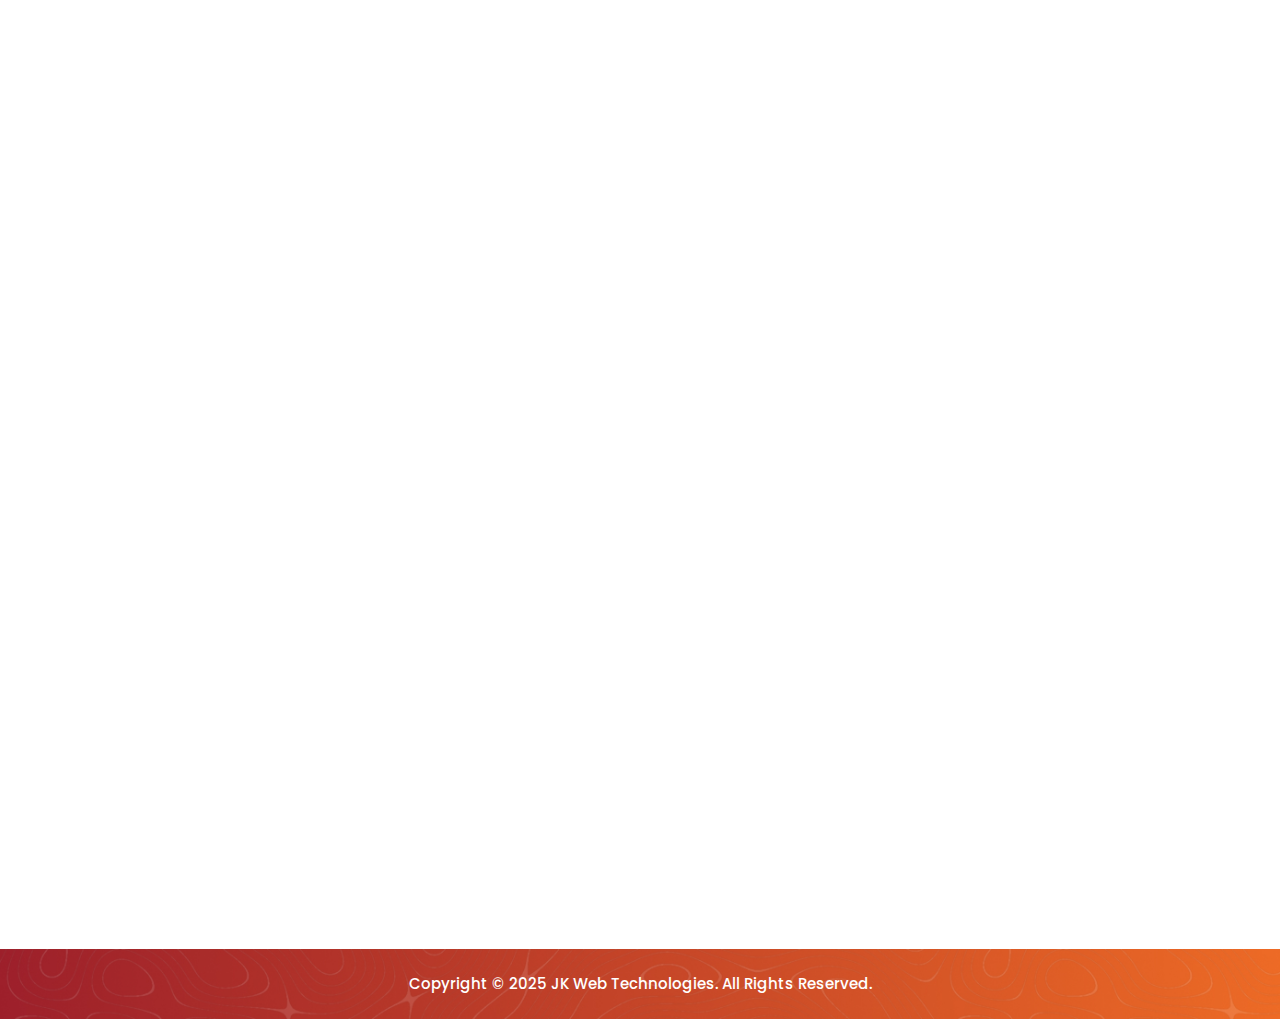
<file: Homepage.html>
<!DOCTYPE html>
<html lang="en">

<head>

  <meta charset="UTF-8">
  <meta name="viewport" content="width=device-width, initial-scale=1, shrink-to-fit=no">
  <meta name="description" content="">
  <meta name="author" content="">
  <link rel="preconnect" href="https://fonts.googleapis.com">
  <link rel="preconnect" href="https://fonts.gstatic.com" crossorigin>
  <link href="https://fonts.googleapis.com/css2?family=Poppins:wght@100;200;300;400;500;600;700;800;900&display=swap"
    rel="stylesheet">

  <title>JK Web Technologies</title>

  <!-- Bootstrap core CSS -->
  <link href="vendor/bootstrap/css/bootstrap.min.css" rel="stylesheet">


  <!-- Additional CSS Files -->
  <link rel="stylesheet" href="assets/css/fontawesome.css">
  <link rel="stylesheet" href="assets/css/jkwebtech.css">
  <link rel="stylesheet" href="assets/css/animated.css">
  <!-- <link rel="stylesheet" href="assets/css/owl.css"> -->
  <link rel="stylesheet" href="assets/css/owlbanner.css">

</head>

<body>

  <!-- ***** Preloader Start ***** -->
  <div id="js-preloader" class="js-preloader">
    <div class="preloader-inner">
      <span class="dot"></span>
      <div class="dots">
        <span></span>
        <span></span>
        <span></span>
      </div>
    </div>
  </div>
  <!-- ***** Preloader End ***** -->

  <!-- Pre-header Starts -->
  <div class="pre-header">
    <div class="container">
      <div class="row align-items-center">
        <div class="col-lg-8 col-sm-8 col-12">
          <ul class="info">
            <li><a href="#"><i class="fa fa-envelope"></i>info@jkwebtechnologies.com</a></li>
            <li><a href="#"><i class="fa fa-phone"></i>+91 91761 88878</a></li>
          </ul>
        </div>
        <div class="col-lg-4 col-sm-4 col-12">
          <ul class="social-media">
            <li><a
                href="https://www.facebook.com/people/JK-Web-Technologies/100057561094952/?rdid=UxzcD2eopaWAgZGi&share_url=https%3A%2F%2Fwww.facebook.com%2Fshare%2F1CUGN76Qe9%2F"
                target="_blank"><i class="fa fa-facebook"></i></a></li>
            <li><a href="https://www.linkedin.com/company/jk-web-technologies/" target="_blank"><i
                  class="fa fa-linkedin"></i></a></li>
            <li><a href="https://www.instagram.com/jkwebtechchennai/?utm_source=qr&igsh=MWNjeXlxczFnZzN4dg%3D%3D#"
                target="_blank"><i class="fa fa-instagram"></i></a></li>
          </ul>
        </div>
      </div>
    </div>
  </div>
  <!-- Pre-header End -->

  <!-- ***** Header Area Start ***** -->
  <header class="header-area header-sticky wow slideInDown" data-wow-duration="0.75s" data-wow-delay="0s">
    <div class="container">
      <div class="row">
        <div class="col-12">
          <nav class="main-nav">
            <!-- ***** Logo Start ***** -->
            <a href="index.html" class="logo">
              <img src="assets/images/JK_LOGO.svg" alt="jkwebtechnologies">
            </a>
            <!-- ***** Logo End ***** -->
            <!-- ***** Menu Start ***** -->
            <ul class="nav">
              <li class="scroll-to-section"><a href="#top" class="active">Home</a></li>
              <li class="scroll-to-section"><a href="#about">About</a></li>
              <li class="scroll-to-section"><a href="#services">Services</a></li>
              <li class="scroll-to-section"><a href="#portfolio">Projects</a></li>
              <!-- <li class="scroll-to-section"><a href="#blog">Blog</a></li> -->
              <li class="scroll-to-section"><a href="#contact">Contact</a></li>
              <li class="scroll-to-section">
                <div class="border-first-button"><a href="#contact">Free Quote</a></div>
              </li>
            </ul>
            <a class='menu-trigger'>
              <span>Menu</span>
            </a>
            <!-- ***** Menu End ***** -->
          </nav>
        </div>
      </div>
    </div>
  </header>

  <div class="main-banner wow fadeIn" id="top" data-wow-duration="4s" data-wow-delay="0.5s">
    <div class="container">
      <div class="row">
        <div class="col-lg-12">
          <div class="row">
            <div class="col-lg-6 align-self-center">
              <div class="owl-carousel owl-banner">
                <div class="item header-text">
                  <h6>Automation Testing</h6>
                  <h2>Boost <em>your quality</em> with Automation</h2>
                  <p>Ensure faster releases with error-free software using our advanced automation frameworks.</p>
                  <div class="down-buttons">
                    <div class="main-blue-button-hover">
                      <a href="#contact">Start Automating Now</a>
                    </div>
                    <div class="call-button">
                      <a href="#"><i class="fa fa-phone"></i> +91 91761 88878</a>
                    </div>
                  </div>
                </div>
                <div class="item header-text">
                  <h6>Software Testing</h6>
                  <h2><em>Deliver reliable</em> apps with flawless testing</h2>
                  <p>Deliver secure, scalable, and user-friendly applications through our comprehensive QA solutions.
                  </p>
                  <div class="down-buttons">
                    <div class="main-blue-button-hover">
                      <a href="#contact">Ensure Quality Now</a>
                    </div>
                    <div class="call-button">
                      <a href="#"><i class="fa fa-phone"></i>+91 91761 88878</a>
                    </div>
                  </div>
                </div>
                <div class="item header-text">
                  <h6>Digital Marketing</h6>
                  <h2>Grow <em>your business</em> with digital marketing</h2>
                  <p>Boost visibility, attract the right audience, and maximize ROI with tailored marketing strategies.
                  </p>
                  <div class="down-buttons">
                    <div class="main-blue-button-hover">
                      <a href="#contact">Start Growing Today</a>
                    </div>
                    <div class="call-button">
                      <a href="#"><i class="fa fa-phone"></i>+91 91761 88878</a>
                    </div>
                  </div>
                </div>
                <div class="item header-text">
                  <h6>Web Development</h6>
                  <h2>Transform <em>leads</em> into loyal customers</h2>

                  <p>Drive traffic, build your brand, and grow faster with powerful digital marketing strategies.</p>
                  <div class="down-buttons">
                    <div class="main-blue-button-hover">
                      <a href="#contact">Start Growing Today</a>
                    </div>
                    <div class="call-button">
                      <a href="#"><i class="fa fa-phone"></i>+91 91761 88878</a>
                    </div>
                  </div>
                </div>
              </div>
            </div>
            <div class="col-lg-6">
              <div class="right-image wow fadeInRight" data-wow-duration="1s" data-wow-delay="0.5s">
                <img src="assets/images/banner.svg" alt="">
              </div>
            </div>
          </div>
        </div>
      </div>
    </div>
  </div>
  <div id="about">
    <div class="padd-top">
      <div class="container">
        <div class="row">
          <div class="col-lg-12">
            <div class="row align-items-center">
              <div class="col-lg-6">
                <div class="about-left-image  wow fadeInLeft" data-wow-duration="1s" data-wow-delay="0.5s">
                  <img src="assets/images/aboutus.svg" alt="">
                </div>
              </div>
              <div class="col-lg-6 align-self-center  wow fadeInRight" data-wow-duration="1s" data-wow-delay="0.5s">
                <div class="about-right-content">
                  <div class="section-heading">
                    <h6>About Us</h6>
                    <h4>Who is <em>JK Web Technologies</em></h4>
                    <div class="line-dec"></div>
                  </div>
                  <p class="mb-0">
                    At <strong>JK Web Technologies</strong>, we are passionate about delivering innovative IT solutions
                    that empower businesses to thrive in the digital era. Since our inception in April 2020, we have
                    been providing <span>automation testing</span>, <span>software testing</span>,
                    <span>digital marketing</span>, and <span>web development</span> services to clients across
                    diverse industries.
                  </p>
                  <p class="mt-3">
                    With a team of skilled professionals, we focus on quality, efficiency, and long-term partnerships.
                    Our mission is to transform technology into a growth engine for your business while ensuring
                    security, scalability, and seamless user experiences.
                  </p>
                  <div class="row">
                    <div class="col-lg-4 col-sm-4">
                      <div class="skill-item first-skill-item wow fadeIn" data-wow-duration="1s" data-wow-delay="0s">
                        <div class="progress" data-percentage="90">
                          <span class="progress-left">
                            <span class="progress-bar"></span>
                          </span>
                          <span class="progress-right">
                            <span class="progress-bar"></span>
                          </span>
                          <div class="progress-value">
                            <div>
                              95%<br>
                              <span>Automation & QA Testing</span>
                            </div>
                          </div>
                        </div>
                      </div>
                    </div>
                    <div class="col-lg-4 col-sm-4">
                      <div class="skill-item second-skill-item wow fadeIn" data-wow-duration="1s" data-wow-delay="0s">
                        <div class="progress" data-percentage="80">
                          <span class="progress-left">
                            <span class="progress-bar"></span>
                          </span>
                          <span class="progress-right">
                            <span class="progress-bar"></span>
                          </span>
                          <div class="progress-value">
                            <div>
                              90%<br>
                              <span>Digital Marketing</span>
                            </div>
                          </div>
                        </div>
                      </div>
                    </div>
                    <div class="col-lg-4 col-sm-4">
                      <div class="skill-item third-skill-item wow fadeIn" data-wow-duration="1s" data-wow-delay="0s">
                        <div class="progress" data-percentage="70">
                          <span class="progress-left">
                            <span class="progress-bar"></span>
                          </span>
                          <span class="progress-right">
                            <span class="progress-bar"></span>
                          </span>
                          <div class="progress-value">
                            <div>
                              85%<br>
                              <span>Web Development</span>
                            </div>
                          </div>
                        </div>
                      </div>
                    </div>
                  </div>
                </div>
              </div>
            </div>
          </div>
        </div>
        <div class="row mt-5">
          <div class="col-lg-12">
            <div class="row align-items-center">
              <div class="col-lg-6 align-self-center  wow fadeInRight" data-wow-duration="1s" data-wow-delay="0.5s">
                <div class="about-right-content">
                  <div class="section-heading">
                    <h4>Our <em>Vision</em></h4>
                    <div class="line-dec"></div>
                  </div>
                  <p class="mb-0">
                    At <strong>JK Web Technologies</strong>, our vision is to be a global leader in delivering
                    innovative, scalable, and transformative IT solutions that empower businesses, organizations,
                    and individuals to thrive in an ever-evolving digital landscape.
                  </p>
                  <p class="mt-3 mb-3">
                    We envision a future where technology is not just a tool but a catalyst for growth, efficiency,
                    and positive change. By bridging the gap between cutting-edge technology and real-world
                    applications, we help our clients achieve their goals with precision and creativity.
                  </p>
                  <p class="mt-0">
                    We strive to create a world where businesses of all sizes can leverage the power of technology
                    to streamline operations, enhance customer experiences, and drive sustainable growth.
                  </p>
                </div>
              </div>
              <div class="col-lg-6">
                <div class="about-left-image  wow fadeInLeft" data-wow-duration="1s" data-wow-delay="0.5s">
                  <img src="assets/images/vision.svg" alt="">
                </div>
              </div>
            </div>
          </div>
        </div>
        <div class="row mt-5">
          <div class="col-lg-12">
            <div class="row align-items-center flex_direction">
              <div class="col-lg-6">
                <div class="about-left-image  wow fadeInLeft" data-wow-duration="1s" data-wow-delay="0.5s">
                  <img src="assets/images/mission.svg" alt="">
                </div>
              </div>
              <div class="col-lg-6 align-self-center  wow fadeInRight" data-wow-duration="1s" data-wow-delay="0.5s">
                <div class="section-heading">
                  <h4>Our<em> Mission</em></h4>
                  <div class="line-dec"></div>
                </div>
                <p class="mb-0 mt-3">
                  At <strong>JK Web Technologies</strong>, our mission is to revolutionize the IT landscape by
                  providing innovative solutions that empower businesses to thrive in the digital era. We are
                  committed to delivering cutting-edge technology, fostering a culture of continuous learning,
                  and exceeding client expectations.
                </p>
                <p class="my-3">
                  Through collaboration, integrity, and agility, we aim to be a trusted partner in our clients’
                  success—driving growth and transforming challenges into opportunities.
                </p>
              </div>

            </div>
          </div>
        </div>
      </div>
    </div>
  </div>
  <section class="stats-strip count" data-wow-duration="1s" data-wow-delay="0.5s">
    <div class="container">
      <div class="row g-3 g-lg-4 align-items-stretch justify-content-center">
        <div class="col-6 col-lg-3">
          <div class="stat-card h-100">
            <div class="stat-value">
              <span class="counter" data-target="98">0</span><span class="stat-suffix">%</span>
            </div>
            <div class="stat-label">Project Success Rate</div>
          </div>
        </div>

        <div class="d-none d-lg-flex col-lg-1 justify-content-center align-items-center">
          <span class="separator"></span>
        </div>

        <div class="col-6 col-lg-3">
          <div class="stat-card h-100">
            <div class="stat-value">
              <span class="counter" data-target="6">0</span>
            </div>
            <div class="stat-label">Years of Experience</div>
          </div>
        </div>

        <div class="d-none d-lg-flex col-lg-1 justify-content-center align-items-center">
          <span class="separator"></span>
        </div>

        <div class="col-12 col-lg-3">
          <div class="stat-card h-100">
            <div class="stat-value">
              <span class="counter" data-target="24">0</span><span class="stat-suffix">/7</span>
            </div>
            <div class="stat-label">Customer Service</div>
          </div>
        </div>

      </div>
    </div>
  </section>
  <div id="services" class="services section">
    <div class="container">
      <div class="row">
        <div class="col-lg-12">
          <div class="section-heading  wow fadeInDown" data-wow-duration="1s" data-wow-delay="0.5s">
            <h6>Our Services</h6>
            <h4>What Our Agency <em>Provides</em></h4>
            <div class="line-dec"></div>
          </div>
        </div>
        <div class="col-lg-12">
          <div class="naccs">
            <div class="grid">
              <div class="row">
                <div class="col-lg-12">
                  <div class="menu">
                    <div class="first-thumb active">
                      <div class="thumb">
                        <span class="icon"><img src="assets/images/service-icon-01.svg" alt=""></span>
                        Automation <br>Testing
                      </div>
                    </div>
                    <div>
                      <div class="thumb">
                        <span class="icon"><img src="assets/images/service-icon-02.svg" alt=""></span>
                        Software <br>Testing
                      </div>
                    </div>
                    <div>
                      <div class="thumb">
                        <span class="icon"><img src="assets/images/service-icon-03.svg" alt=""></span>
                        Digital <br>Marketing
                      </div>
                    </div>
                    <div>
                      <div class="thumb">
                        <span class="icon"><img src="assets/images/service-icon-04.svg" alt=""></span>
                        Web <br>Development
                      </div>
                    </div>

                  </div>
                </div>
                <div class="col-lg-12">
                  <ul class="nacc">
                    <li class="active">
                      <div>
                        <div class="thumb">
                          <div class="row">
                            <div class="col-lg-6 align-self-center">
                              <div class="left-text">
                                <h4>Automation Testing Made Simple</h4>
                                <p>Accelerate your release cycle and eliminate errors with our end-to-end automation
                                  testing. We design scalable frameworks to ensure your software, websites, and apps run
                                  flawlessly across platforms.</p>
                                <div class="ticks-list">
                                  <div><i class="fa fa-check"></i> Faster Execution</div>
                                  <div><i class="fa fa-check"></i> Faster Execution</div>
                                  <div><i class="fa fa-check"></i> Reduced Costs</div>
                                  <div><i class="fa fa-check"></i> Improved Accuracy</div>
                                  <div><i class="fa fa-check"></i> CI/CD Integration</div>
                                  <div><i class="fa fa-check"></i> Reusable Test Scripts</div>
                                  <div><i class="fa fa-check"></i> Cross-Platform Coverage</div>
                                </div>
                                <p>With advanced tools and proven strategies, we deliver faster testing cycles, higher
                                  quality, and consistent user experiences—helping you go to market with confidence.</p>
                              </div>
                            </div>
                            <div class="col-lg-6 align-self-center">
                              <div class="right-image">
                                <img src="assets/images/autotesting.svg" alt="">
                              </div>
                            </div>
                          </div>
                        </div>
                      </div>
                    </li>
                    <li>
                      <div>
                        <div class="thumb">
                          <div class="row">
                            <div class="col-lg-6 align-self-center">
                              <div class="left-text">
                                <h4>Reliable QA & Software Testing</h4>
                                <p>Deliver secure, scalable, and user-friendly applications with our comprehensive QA
                                  services. From functionality to performance and security, we ensure your product meets
                                  the highest quality standards.</p>
                                <div class="ticks-list">
                                  <div><i class="fa fa-check"></i> Functional Testing</div>
                                  <div><i class="fa fa-check"></i> Security Testing</div>
                                  <div><i class="fa fa-check"></i> Usability Testing</div>
                                  <div><i class="fa fa-check"></i> Performance Testing</div>
                                  <div><i class="fa fa-check"></i> Regression Testing</div>
                                  <div><i class="fa fa-check"></i> Compatibility Testing</div>
                                  <div><i class="fa fa-check"></i> Integration Testing</div>
                                  <div><i class="fa fa-check"></i> Mobile & Web App Testing</div>

                                </div>
                                <p>We go beyond defect detection—our goal is to build trust and reliability. With
                                  tailored strategies and advanced tools, we ensure your product runs seamlessly under
                                  real-world conditions.</p>
                              </div>
                            </div>
                            <div class="col-lg-6 align-self-center">
                              <div class="right-image">
                                <img src="assets/images/softwaretesting.svg" alt="">
                              </div>
                            </div>
                          </div>
                        </div>
                      </div>
                    </li>
                    <li>
                      <div>
                        <div class="thumb">
                          <div class="row">
                            <div class="col-lg-6 align-self-center">
                              <div class="left-text">
                                <h4>Smarter Growth with Digital Marketing</h4>
                                <p>Boost visibility and connect with your audience through tailored strategies. From SEO
                                  and social media to paid campaigns, we help your business grow faster and stronger.
                                </p>

                                <div class="ticks-list">
                                  <div><i class="fa fa-check"></i> SEO & Content Marketing</div>
                                  <div><i class="fa fa-check"></i> Social Media Campaigns</div>
                                  <div><i class="fa fa-check"></i> Data-Driven Ads</div>
                                  <div><i class="fa fa-check"></i> ROI Optimization</div>
                                  <div><i class="fa fa-check"></i> PPC & Email Marketing</div>
                                  <div><i class="fa fa-check"></i> Conversion Rate Optimization</div>
                                  <div><i class="fa fa-check"></i> Analytics & Performance Tracking</div>
                                </div>

                                <p>We focus on measurable results—boosting organic rankings, running smart campaigns,
                                  and building lasting brand loyalty through proven strategies.</p>
                              </div>
                            </div>
                            <div class="col-lg-6 align-self-center">
                              <div class="right-image">
                                <img src="assets/images/digitalmarketing.svg" alt="Digital Marketing">
                              </div>
                            </div>
                          </div>
                        </div>

                      </div>
                    </li>
                    <li>
                      <div>
                        <div class="thumb">
                          <div class="row">
                            <div class="col-lg-6 align-self-center">
                              <div class="left-text">
                                <h4>Scalable & Stunning Web Development</h4>
                                <p>We create secure, responsive, and high-performance websites and applications tailored
                                  to your business needs.</p>

                                <div class="ticks-list">
                                  <div><i class="fa fa-check"></i> Custom Websites</div>
                                  <div><i class="fa fa-check"></i> E-Commerce Development</div>
                                  <div><i class="fa fa-check"></i> CMS Solutions</div>
                                  <div><i class="fa fa-check"></i> API Integration</div>
                                  <div><i class="fa fa-check"></i> Responsive Design</div>
                                  <div><i class="fa fa-check"></i> Web Applications</div>
                                  <div><i class="fa fa-check"></i> Maintenance & Support</div>
                                  <div><i class="fa fa-check"></i> SEO-Friendly Development</div>
                                </div>

                                <p>Our websites combine modern design with robust technology to deliver fast, scalable,
                                  and future-ready digital solutions.</p>
                              </div>
                            </div>
                            <div class="col-lg-6 align-self-center">
                              <div class="right-image">
                                <img src="assets/images/webdevelopment.svg" alt="Web Development">
                              </div>
                            </div>
                          </div>
                        </div>
                      </div>

                    </li>
                  </ul>
                </div>
              </div>
            </div>
          </div>
        </div>
      </div>
    </div>
  </div>

  <div id="portfolio" class="our-portfolio section">
    <div class="container">
      <div class="row">
        <div class="col-lg-5">
          <div class="section-heading wow fadeInLeft" data-wow-duration="1s" data-wow-delay="0.3s">
            <h6>Our Portofolio</h6>
            <h4>See Our Recent <em>Projects</em></h4>
            <div class="line-dec"></div>
          </div>
        </div>
      </div>
    </div>
    <div class="container-fluid wow fadeIn" data-wow-duration="1s" data-wow-delay="0.7s">
      <div class="row">
        <div class="col-lg-12">
          <div class="loop owl-carousel">
            <div class="item">
              <a href="#">
                <div class="portfolio-item">
                  <div class="thumb">
                    <img src="assets/images/portfolio-01.jpg" alt="">
                  </div>
                  <div class="down-content">
                    <h4>Website Builder</h4>
                    <span>Marketing</span>
                  </div>
                </div>
              </a>
            </div>
            <div class="item">
              <a href="#">
                <div class="portfolio-item">
                  <div class="thumb">
                    <img src="assets/images/portfolio-01.jpg" alt="">
                  </div>
                  <div class="down-content">
                    <h4>Website Builder</h4>
                    <span>Marketing</span>
                  </div>
                </div>
              </a>
            </div>
            <div class="item">
              <a href="#">
                <div class="portfolio-item">
                  <div class="thumb">
                    <img src="assets/images/portfolio-02.jpg" alt="">
                  </div>
                  <div class="down-content">
                    <h4>Website Builder</h4>
                    <span>Marketing</span>
                  </div>
                </div>
              </a>
            </div>
            <div class="item">
              <a href="#">
                <div class="portfolio-item">
                  <div class="thumb">
                    <img src="assets/images/portfolio-03.jpg" alt="">
                  </div>
                  <div class="down-content">
                    <h4>Website Builder</h4>
                    <span>Marketing</span>
                  </div>
                </div>
              </a>
            </div>
            <div class="item">
              <a href="#">
                <div class="portfolio-item">
                  <div class="thumb">
                    <img src="assets/images/portfolio-04.jpg" alt="">
                  </div>
                  <div class="down-content">
                    <h4>Website Builder</h4>
                    <span>Marketing</span>
                  </div>
                </div>
              </a>
            </div>
          </div>
        </div>
      </div>
    </div>
  </div>

  <!-- <div id="free-quote" class="free-quote">
    <div class="container">
      <div class="row">
        <div class="col-lg-4 offset-lg-4">
          <div class="section-heading  wow fadeIn" data-wow-duration="1s" data-wow-delay="0.3s">
            <h6>Get Your Free Quote</h6>
            <h4>Grow With Us Now</h4>
            <div class="line-dec"></div>
          </div>
        </div>
        <div class="col-lg-8 offset-lg-2  wow fadeIn" data-wow-duration="1s" data-wow-delay="0.8s">
          <form id="search" action="#" method="GET">
            <div class="row">
              <div class="col-lg-4 col-sm-4">
                <fieldset>
                  <input type="web" name="web" class="website" placeholder="Your website URL..." autocomplete="on"
                    required>
                </fieldset>
              </div>
              <div class="col-lg-4 col-sm-4">
                <fieldset>
                  <input type="address" name="address" class="email" placeholder="Email Address..." autocomplete="on"
                    required>
                </fieldset>
              </div>
              <div class="col-lg-4 col-sm-4">
                <fieldset>
                  <button type="submit" class="main-button">Get Quote Now</button>
                </fieldset>
              </div>
            </div>
          </form>
        </div>
      </div>
    </div>
  </div> -->


  <section class="stats-strip count" data-wow-duration="1s" data-wow-delay="0.5s">
    <div class="container">
      <div class="row align-items-center">
        <div class="col-lg-5 col-12 col-md-12 col-sm-12">
          <div class="section-heading wow fadeInLeft" data-wow-duration="1s" data-wow-delay="0.3s">
            <h6>Our Clients</h6>
            <h4>Our Honourable <em>Clients</em></h4>
            <div class="line-dec"></div>
            <p class="my-3">
              At <strong>JK Web Technologies</strong>,we take pride in partnering with some of the most respected brands
              and organizations.
            </p>
            <p class="mb-3">
              Our clients inspire us to deliver innovative solutions that drive growth and success.
              We value their trust and remain committed to building lasting relationships through excellence and
              integrity.
            </p>
          </div>
        </div>
        <div class="col-lg-7 col-12 col-md-12 col-sm-12">
          <div class="d-flex align-items-center gap-4 flex-wrap justify-content-center">
            <div>
              <img src="./assets/images/Infomedia.png" class="width220" />
            </div>
            <div>
              <img src="./assets/images/opoint.png" class="width220" />
            </div>
          </div>
        </div>
      </div>
    </div>
  </section>

  <div id="contact" class="contact-us section">
    <div class="container">
      <div class="row">
        <div class="col-lg-6 offset-lg-3">
          <div class="section-heading wow fadeIn" data-wow-duration="1s" data-wow-delay="0.5s">
            <h6>Contact Us</h6>
            <h4>Get In Touch With Us <em>Now</em></h4>
            <div class="line-dec"></div>
          </div>
        </div>
        <div class="col-lg-12 wow fadeInUp" data-wow-duration="0.5s" data-wow-delay="0.25s">
          <form id="contact" action="" method="post">
            <div class="row">

              <div class="col-lg-5">
                <div id="map">
                  <iframe
                    src="https://www.google.com/maps/embed?pb=!1m18!1m12!1m3!1d3884.8488347733482!2d80.29853419999999!3d13.1719295!2m3!1f0!2f0!3f0!3m2!1i1024!2i768!4f13.1!3m3!1m2!1s0x3a526fde2da84047%3A0xc68c7b60eccb0b5b!2sJK%20WEB%20TECHNOLOGIES!5e0!3m2!1sen!2sin!4v1755882113349!5m2!1sen!2sin"
                    width="100%" height="659" style="border:0;" allowfullscreen="" loading="lazy"
                    referrerpolicy="no-referrer-when-downgrade"></iframe>
                </div>
              </div>
              <div class="col-lg-7">
                <form name="contact" method="POST" data-netlify="true" netlify-honeypot="bot-field"
                  class="contact-form">

                  <div class="fill-form">
                    <div class="row">
                      <div class="col-lg-4">
                        <div class="info-post">
                          <div class="icon">
                            <img src="assets/images/phone-icon.png" alt="">
                            <a href="#">+91 91761 88878</a>
                          </div>
                        </div>
                      </div>
                      <div class="col-lg-4">
                        <div class="info-post">
                          <div class="icon">
                            <img src="assets/images/email-icon.png" alt="">
                            <a href="#">info@jkwebtechnologies.com</a>
                          </div>
                        </div>
                      </div>
                      <div class="col-lg-4">
                        <div class="info-post">
                          <div class="icon">
                            <img src="assets/images/location-icon.png" alt="">
                            <a href="#">Tiruvottiyur, Chennai-600 019</a>
                          </div>
                        </div>
                      </div>
                      <div class="col-lg-6">
                        <input type="hidden" name="form-name" value="contact" />

                        <!-- Honeypot field (for spam bots) -->
                        <p hidden>
                          <label>Don’t fill this out if you're human:
                            <input name="bot-field" />
                          </label>
                        </p>
                        <fieldset>
                          <input type="name" name="name" id="name" placeholder="Name" autocomplete="on" required>
                        </fieldset>
                        <fieldset>
                          <input type="text" name="email" id="email" pattern="[^ @]*@[^ @]*" placeholder="Your Email"
                            required="">
                        </fieldset>
                        <fieldset>
                          <input type="subject" name="subject" id="subject" placeholder="Subject" autocomplete="on">
                        </fieldset>
                      </div>
                      <div class="col-lg-6">
                        <fieldset>
                          <textarea name="message" type="text" class="form-control" id="message" placeholder="Message"
                            required=""></textarea>
                        </fieldset>
                      </div>
                      <div class="col-lg-12">
                        <fieldset>
                          <button type="submit" class="main-button">Send Message Now</button>
                        </fieldset>
                      </div>
                    </div>
                  </div>
                </form>
              </div>
            </div>
          </form>
        </div>
      </div>
    </div>
  </div>

  <footer>
    <div class="container">
      <div class="row">
        <div class="col-lg-12">
          <p>Copyright © 2025 JK Web Technologies. All Rights Reserved.
        </div>
      </div>
    </div>
  </footer>


  <!-- Scripts -->
  <script src="vendor/jquery/jquery.min.js"></script>
  <script src="vendor/bootstrap/js/bootstrap.bundle.min.js"></script>
  <script src="assets/js/owl-carousel.js"></script>
  <script src="assets/js/animation.js"></script>
  <script src="assets/js/imagesloaded.js"></script>
  <script src="assets/js/custom.js"></script>
  <script type="text/javascript">
    var Tawk_API = Tawk_API || {}, Tawk_LoadStart = new Date();
    (function () {
      var s1 = document.createElement("script"),
        s0 = document.getElementsByTagName("script")[0];
      s1.async = true;
      s1.src = 'https://embed.tawk.to/68a30932c0cfc2192627d2ac/1j2udns1p';
      s1.charset = 'UTF-8';
      s1.setAttribute('crossorigin', 'anonymous'); // ✅ fix here
      s0.parentNode.insertBefore(s1, s0);
    })();

    // Count-up animation when the section enters the viewport
    (function () {
      const counters = document.querySelectorAll('.counter');
      let hasRun = false;

      const animate = (el) => {
        const target = +el.dataset.target;
        const duration = 1200;             // ms
        const start = performance.now();

        const step = (now) => {
          const progress = Math.min((now - start) / duration, 1);
          const value = Math.floor(progress * target);
          el.textContent = value.toLocaleString();
          if (progress < 1) requestAnimationFrame(step);
          else el.textContent = target.toLocaleString();
        };
        requestAnimationFrame(step);
      };

      const io = new IntersectionObserver((entries) => {
        entries.forEach(entry => {
          if (entry.isIntersecting && !hasRun) {
            counters.forEach(animate);
            hasRun = true;
            io.disconnect();
          }
        });
      }, { threshold: 0.3 });

      const section = document.querySelector('.stats-strip');
      if (section) io.observe(section);
    })();
  </script>

</body>

</html>
</file>
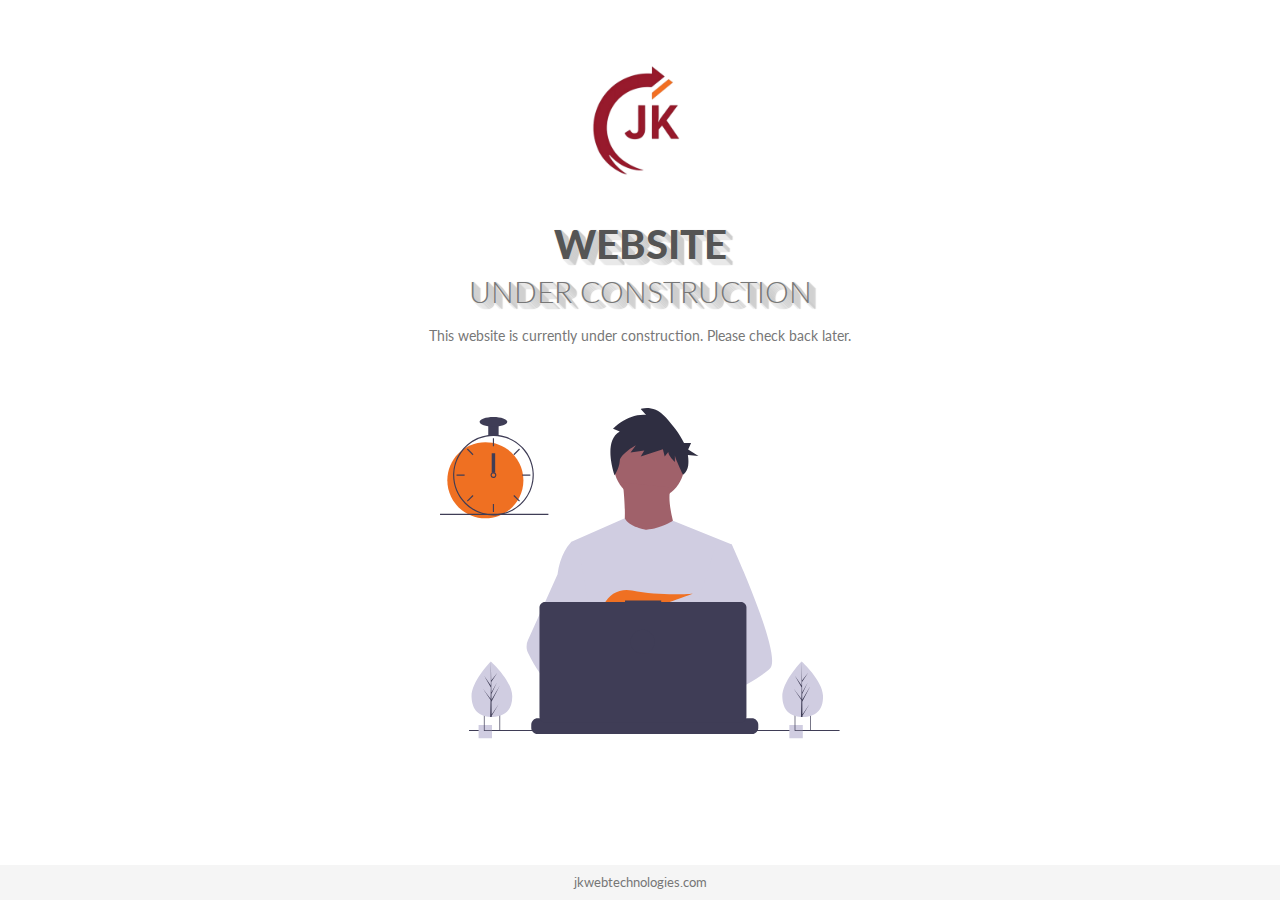
<file: index1.html>
<!DOCTYPE html>
<html lang="en">

<head>
    <meta charset="UTF-8" />
    <meta name="viewport" content="width=device-width, initial-scale=1.0" />
    <meta http-equiv="X-UA-Compatible" content="ie=edge" />
    <link rel="icon" type="image/x-icon" href="/images/logo.png">
    <!-- Bootstrap -->
    <link rel="stylesheet" href="https://stackpath.bootstrapcdn.com/bootstrap/4.3.1/css/bootstrap.min.css"
        integrity="sha384-ggOyR0iXCbMQv3Xipma34MD+dH/1fQ784/j6cY/iJTQUOhcWr7x9JvoRxT2MZw1T" crossorigin="anonymous" />
    <!-- Fonts -->
    <link href="https://fonts.googleapis.com/css?family=Lato:400,900&display=swap" rel="stylesheet" />
    <!-- Material ui icons - google web fonts -->
    <link href="https://fonts.googleapis.com/icon?family=Material+Icons" rel="stylesheet">
    <!-- CSS -->
    <link rel="stylesheet" href="./style/style.css" />
    <title>JKwebtechnologies</title>
</head>

<body>
    <div class="container">
        <div class="row justify-content-center">
            <div class="col-md-10 main-title">
                <img src="./images/logo.png" alt="logo" class="logo" width="200" height="auto" />
                <h1>Website</h1>
                <h2>under construction</h2>
            </div>
        </div>
        <div class="row align-items-center">
            <div class="col-12">
                <p class="text-center " style="font-size: 14px; Margin-bottom: 3rem;">
                    This website is currently under construction. Please check back later.
                </p>
            </div>
            <div class="col-sm-10 col-md-6 col-lg-6 svg-img p-5">
                <svg viewBox="0 0 834 690" fill="none" xmlns="http://www.w3.org/2000/svg">
                    <g id="undraw_dev_productivity_umsq 1" clip-path="url(#clip0)">
                        <g id="man">
                            <path id="Vector"
                                d="M435.922 191.941C476.534 191.941 509.458 159.018 509.458 118.405C509.458 77.7923 476.534 44.869 435.922 44.869C395.309 44.869 362.385 77.7923 362.385 118.405C362.385 159.018 395.309 191.941 435.922 191.941Z"
                                fill="#A0616A" />
                            <path id="Vector_2"
                                d="M381.036 155.173C381.036 155.173 394.891 259.616 373.576 271.339C352.261 283.062 500.399 284.128 500.399 284.128C500.399 284.128 467.361 193.54 482.281 165.831L381.036 155.173Z"
                                fill="#A0616A" />
                            <path id="Vector_3"
                                d="M608.57 284.656L596.25 340.756L570.2 459.446L569.42 465.946L560.43 541.196L554.45 591.186L550.44 624.766C526.06 637.296 508.39 645.946 508.39 645.946C508.39 645.946 506.87 638.326 504.42 628.576C487.31 633.706 455.65 642.216 428.82 643.916C438.59 654.806 443.08 665.036 436.99 672.586C418.61 695.346 342.73 647.666 316.19 629.886C315.572 634.143 315.338 638.447 315.49 642.746L295.18 627.126L297.19 591.186L300.58 530.376L304.84 454.116C303.497 450.851 302.371 447.5 301.47 444.086C295.25 421.966 287.7 377.796 281.91 340.756C277.25 310.946 273.75 285.756 273.01 280.396C272.91 279.696 272.86 279.336 272.86 279.336L385.29 229.656C393.28 248.186 430.59 253.756 430.59 253.756C461.5 251.626 485.73 235.326 485.73 235.326L608.57 284.656Z"
                                fill="#D0CDE1" />
                            <path id="Vector_4"
                                d="M374.746 48.8468L360.997 43.3423C360.997 43.3423 389.746 11.6915 429.744 14.4439L418.494 2.05865C418.494 2.05865 445.993 -8.95021 470.992 19.9482C484.134 35.1394 499.339 52.996 508.817 73.1112H523.542L517.396 86.643L538.906 100.175L516.828 97.7442C518.144 105.154 518.346 112.719 517.428 120.189C516.48 127.661 512.667 134.473 506.793 139.187C506.793 139.187 489.741 103.891 489.741 98.387V112.148C489.741 112.148 475.992 99.7631 475.992 91.5065L468.492 101.139L464.742 86.0019L418.494 101.139L425.994 88.7543L397.245 92.8826L408.495 77.7452C408.495 77.7452 375.997 95.6348 374.746 110.772C373.497 125.909 363.984 140.253 363.984 140.253C363.984 140.253 338.498 69.4885 374.746 48.8468Z"
                                fill="#2F2E41" />
                            <g id="rightHand">
                                <path id="Vector_5"
                                    d="M516.92 624.636C516.92 624.636 512.16 626.266 504.42 628.576C487.31 633.706 455.65 642.216 428.82 643.916C405.72 645.396 386.2 641.836 382.63 626.766C381.1 620.286 383.27 614.956 388 610.576C402.12 597.486 439 592.796 468.25 591.186C476.51 590.736 484.15 590.526 490.51 590.446C501.31 590.306 508.39 590.526 508.39 590.526L508.56 591.186L516.92 624.636Z"
                                    fill="#A0616A" />
                                <path id="Vector_6"
                                    d="M688.5 542.566C681.01 550.686 662.45 562.916 639.95 576.156C631.58 581.076 622.67 586.146 613.58 591.186C591.89 603.216 569.18 615.136 550.44 624.766C526.06 637.296 508.39 645.946 508.39 645.946C508.39 645.946 506.87 638.326 504.42 628.576C501.14 615.526 496.2 598.656 491.05 591.186C490.87 590.926 490.69 590.686 490.51 590.446C489.01 588.476 487.5 587.326 486.01 587.326L560.43 541.196L592.59 521.256L569.42 465.946L540.36 396.566L557.9 340.756L575.53 284.656H608.57C608.57 284.656 619.51 308.536 633.5 341.836C635.59 346.816 637.75 352.006 639.95 357.366C668.73 427.366 704.61 525.116 688.5 542.566Z"
                                    fill="#D0CDE1" />
                            </g>
                            <g id="leftHand">
                                <path id="Vector_7"
                                    d="M436.99 672.586C418.61 695.346 342.73 647.666 316.19 629.886C310.41 626.016 306.97 623.566 306.97 623.566L331.25 591.186L338.94 580.936C338.94 580.936 345.82 584.586 355.99 590.526C356.36 590.746 356.73 590.966 357.11 591.186C365.88 596.336 376.89 603.066 388 610.576C403.33 620.946 418.83 632.776 428.82 643.916C438.59 654.806 443.08 665.036 436.99 672.586Z"
                                    fill="#A0616A" />
                                <path id="Vector_8"
                                    d="M355.99 590.526C353.276 590.516 350.567 590.736 347.89 591.186C324.9 595.136 318.12 615.946 316.19 629.886C315.572 634.143 315.338 638.447 315.49 642.746L295.18 627.126L287.78 621.436C269.97 615.226 254.1 604.196 240.34 591.186C228.403 579.7 217.695 567.001 208.39 553.296C199.122 539.788 190.86 525.616 183.67 510.896C181.664 506.788 180.586 502.29 180.512 497.719C180.437 493.148 181.369 488.617 183.24 484.446L208.39 428.396L245.15 346.476C245.42 344.526 245.717 342.619 246.04 340.756C253.33 298.956 272.86 280.396 272.86 280.396H287.78L297.76 340.756L310.16 415.746L301.47 444.086L281.39 509.536L300.58 530.376L355.99 590.526Z"
                                    fill="#D0CDE1" />
                            </g>
                            <path id="Vector_9"
                                d="M372.877 415.806L385.631 430.687C390.37 429.783 395.319 428.721 400.416 427.529L396.752 415.806L405.71 426.256C459.707 412.976 526.637 387.155 526.637 387.155C526.637 387.155 454.38 392.453 400.428 380.666C376.558 375.451 351.998 387.284 342.202 409.669C336.509 422.679 337.403 433.952 357.596 433.952C364.419 433.835 371.224 433.195 377.949 432.037L372.877 415.806Z"
                                fill="#ef7022" />
                        </g>
                        <g id="allOther">
                            <path id="Vector_10"
                                d="M663.65 660.386V666.456C663.654 668.122 663.345 669.774 662.74 671.326C662.472 672.018 662.147 672.687 661.77 673.326C660.579 675.327 658.887 676.983 656.863 678.133C654.838 679.283 652.549 679.887 650.22 679.886H203.67C201.342 679.887 199.053 679.283 197.028 678.133C195.003 676.983 193.312 675.327 192.12 673.326C191.743 672.687 191.419 672.018 191.15 671.326C190.546 669.774 190.237 668.122 190.24 666.456V660.386C190.24 658.622 190.587 656.876 191.262 655.246C191.936 653.616 192.926 652.136 194.173 650.889C195.42 649.641 196.901 648.652 198.53 647.977C200.16 647.303 201.907 646.956 203.67 646.956H229.41V644.126C229.41 644.053 229.425 643.98 229.453 643.912C229.481 643.844 229.522 643.782 229.574 643.73C229.626 643.678 229.688 643.637 229.756 643.608C229.824 643.58 229.897 643.566 229.97 643.566H243.4C243.474 643.566 243.547 643.58 243.615 643.608C243.683 643.637 243.745 643.678 243.797 643.73C243.849 643.782 243.89 643.844 243.918 643.912C243.946 643.98 243.96 644.053 243.96 644.126V646.956H252.35V644.126C252.35 644.053 252.365 643.98 252.393 643.912C252.421 643.844 252.462 643.782 252.514 643.73C252.566 643.678 252.628 643.637 252.696 643.608C252.764 643.58 252.837 643.566 252.91 643.566H266.34C266.414 643.566 266.487 643.58 266.555 643.608C266.623 643.637 266.684 643.678 266.736 643.73C266.789 643.782 266.83 643.844 266.858 643.912C266.886 643.98 266.9 644.053 266.9 644.126V646.956H275.3V644.126C275.3 644.053 275.315 643.98 275.343 643.912C275.371 643.844 275.412 643.782 275.464 643.73C275.516 643.678 275.578 643.637 275.646 643.608C275.714 643.58 275.787 643.566 275.86 643.566H289.29C289.364 643.566 289.437 643.58 289.505 643.608C289.573 643.637 289.634 643.678 289.687 643.73C289.739 643.782 289.78 643.844 289.808 643.912C289.836 643.98 289.85 644.053 289.85 644.126V646.956H298.24V644.126C298.24 644.053 298.255 643.98 298.283 643.912C298.311 643.844 298.352 643.782 298.404 643.73C298.456 643.678 298.518 643.637 298.586 643.608C298.654 643.58 298.727 643.566 298.8 643.566H312.23C312.304 643.566 312.377 643.58 312.445 643.608C312.513 643.637 312.574 643.678 312.626 643.73C312.679 643.782 312.72 643.844 312.748 643.912C312.776 643.98 312.79 644.053 312.79 644.126V646.956H321.18V644.126C321.18 644.053 321.195 643.98 321.223 643.912C321.251 643.844 321.292 643.782 321.344 643.73C321.396 643.678 321.458 643.637 321.526 643.608C321.594 643.58 321.667 643.566 321.74 643.566H335.17C335.244 643.566 335.317 643.58 335.385 643.608C335.453 643.637 335.514 643.678 335.566 643.73C335.619 643.782 335.66 643.844 335.688 643.912C335.716 643.98 335.73 644.053 335.73 644.126V646.956H344.13V644.126C344.13 644.053 344.145 643.98 344.173 643.912C344.201 643.844 344.242 643.782 344.294 643.73C344.346 643.678 344.408 643.637 344.476 643.608C344.544 643.58 344.617 643.566 344.69 643.566H358.12C358.194 643.566 358.267 643.58 358.335 643.608C358.403 643.637 358.464 643.678 358.516 643.73C358.569 643.782 358.61 643.844 358.638 643.912C358.666 643.98 358.68 644.053 358.68 644.126V646.956H367.07V644.126C367.07 644.053 367.085 643.98 367.113 643.912C367.141 643.844 367.182 643.782 367.234 643.73C367.286 643.678 367.348 643.637 367.416 643.608C367.484 643.58 367.557 643.566 367.63 643.566H472.83C472.904 643.566 472.977 643.58 473.045 643.608C473.113 643.637 473.174 643.678 473.227 643.73C473.279 643.782 473.32 643.844 473.348 643.912C473.376 643.98 473.39 644.053 473.39 644.126V646.956H481.79V644.126C481.79 644.053 481.805 643.98 481.833 643.912C481.861 643.844 481.902 643.782 481.954 643.73C482.006 643.678 482.068 643.637 482.136 643.608C482.204 643.58 482.277 643.566 482.35 643.566H495.78C495.928 643.568 496.07 643.627 496.175 643.732C496.279 643.836 496.339 643.978 496.34 644.126V646.956H504.73V644.126C504.73 644.053 504.745 643.98 504.773 643.912C504.801 643.844 504.842 643.782 504.894 643.73C504.946 643.678 505.008 643.637 505.076 643.608C505.144 643.58 505.217 643.566 505.29 643.566H518.72C518.794 643.566 518.867 643.58 518.935 643.608C519.003 643.637 519.065 643.678 519.117 643.73C519.169 643.782 519.21 643.844 519.238 643.912C519.266 643.98 519.28 644.053 519.28 644.126V646.956H527.67V644.126C527.67 644.053 527.685 643.98 527.713 643.912C527.741 643.844 527.782 643.782 527.834 643.73C527.886 643.678 527.948 643.637 528.016 643.608C528.084 643.58 528.157 643.566 528.23 643.566H541.66C541.734 643.566 541.807 643.58 541.875 643.608C541.943 643.637 542.005 643.678 542.057 643.73C542.109 643.782 542.15 643.844 542.178 643.912C542.206 643.98 542.22 644.053 542.22 644.126V646.956H550.62V644.126C550.62 644.053 550.635 643.98 550.663 643.912C550.691 643.844 550.732 643.782 550.784 643.73C550.836 643.678 550.898 643.637 550.966 643.608C551.034 643.58 551.107 643.566 551.18 643.566H564.61C564.757 643.568 564.898 643.628 565.001 643.733C565.104 643.838 565.161 643.979 565.16 644.126V646.956H573.56V644.126C573.56 644.053 573.575 643.98 573.603 643.912C573.631 643.844 573.672 643.782 573.724 643.73C573.776 643.678 573.838 643.637 573.906 643.608C573.974 643.58 574.047 643.566 574.12 643.566H587.55C587.624 643.566 587.697 643.58 587.765 643.608C587.833 643.637 587.895 643.678 587.947 643.73C587.999 643.782 588.04 643.844 588.068 643.912C588.096 643.98 588.111 644.053 588.11 644.126V646.956H596.5V644.126C596.5 644.053 596.515 643.98 596.543 643.912C596.571 643.844 596.612 643.782 596.664 643.73C596.716 643.678 596.778 643.637 596.846 643.608C596.914 643.58 596.987 643.566 597.06 643.566H610.49C610.564 643.566 610.637 643.58 610.705 643.608C610.773 643.637 610.835 643.678 610.887 643.73C610.939 643.782 610.98 643.844 611.008 643.912C611.036 643.98 611.051 644.053 611.05 644.126V646.956H650.22C651.984 646.956 653.731 647.303 655.36 647.977C656.99 648.652 658.471 649.641 659.718 650.889C660.965 652.136 661.954 653.616 662.629 655.246C663.304 656.876 663.651 658.622 663.65 660.386Z"
                                fill="#3F3D56" />
                            <path id="Vector_11" d="M833.5 671.326H60.5002V673.326H833.5V671.326Z" fill="#3F3D56" />
                            <path id="Vector_12"
                                d="M627.695 404.757H461.252V401.326H385.78V404.757H218.651C215.665 404.757 212.801 405.943 210.69 408.054C208.579 410.166 207.392 413.029 207.392 416.015V643.927C207.392 646.913 208.578 649.776 210.69 651.888C212.801 653.999 215.665 655.185 218.651 655.185H627.695C630.68 655.185 633.544 653.999 635.656 651.888C637.767 649.776 638.953 646.913 638.953 643.927V416.015C638.953 414.537 638.662 413.073 638.096 411.707C637.53 410.341 636.701 409.1 635.656 408.054C634.61 407.009 633.369 406.179 632.003 405.614C630.637 405.048 629.173 404.757 627.695 404.757Z"
                                fill="#3F3D56" />
                            <path id="Vector_13" d="M108.446 661.223H80.446V689.223H108.446V661.223Z" fill="#D0CDE1" />
                            <path id="Vector_14"
                                d="M91.45 639.223V673.223H125.45V639.223H91.45ZM123.97 671.743H92.92V640.703H123.97V671.743Z"
                                fill="#3F3D56" />
                            <path id="Vector_15" d="M756.446 661.223H728.446V689.223H756.446V661.223Z" fill="#D0CDE1" />
                            <path id="Vector_16"
                                d="M739.45 639.223V673.223H773.45V639.223H739.45ZM771.97 671.743H740.92V640.703H771.97V671.743Z"
                                fill="#3F3D56" />
                            <path id="Vector_17"
                                d="M94.5801 230.113C138.399 230.113 173.921 194.591 173.921 150.773C173.921 106.954 138.399 71.4324 94.5801 71.4324C50.7616 71.4324 15.2396 106.954 15.2396 150.773C15.2396 194.591 50.7616 230.113 94.5801 230.113Z"
                                fill="#ef7022" />
                            <path id="Vector_18"
                                d="M122.229 56.49C115.045 55.5764 107.775 55.5764 100.591 56.49C84.5863 58.5914 69.5206 65.2399 57.1812 75.6466C44.8419 86.0533 35.747 99.7814 30.9756 115.202C28.8056 122.229 27.5767 129.514 27.3211 136.864C27.2851 137.886 27.261 138.92 27.261 139.954C27.2833 162.265 36.1561 183.655 51.9323 199.431C67.7084 215.208 89.0991 224.08 111.41 224.103C113.201 224.103 114.992 224.043 116.759 223.934C120.908 223.674 125.03 223.103 129.093 222.227C148.495 218.055 165.798 207.161 177.947 191.468C190.096 175.776 196.308 156.295 195.487 136.467C194.666 116.638 186.864 97.7381 173.459 83.104C160.054 68.4699 141.909 59.0436 122.229 56.49H122.229ZM137.748 217.347H137.736C130.959 219.659 123.905 221.062 116.759 221.518C114.992 221.638 113.201 221.698 111.41 221.698C89.7379 221.672 68.9613 213.051 53.6369 197.727C38.3126 182.402 29.6917 161.626 29.6652 139.954C29.6652 138.92 29.6892 137.886 29.7253 136.864C30.5517 115.744 39.5159 95.7617 54.7414 81.1009C69.9669 66.4401 90.2733 58.2371 111.41 58.209C130.776 58.2101 149.513 65.0866 164.283 77.6132C179.052 90.1399 188.895 107.503 192.057 126.61C195.22 145.716 191.496 165.325 181.55 181.942C171.604 198.559 156.082 211.106 137.748 217.347H137.748Z"
                                fill="#3F3D56" />
                            <path id="Vector_19" d="M112.612 63.0175H110.208V79.8473H112.612V63.0175Z" fill="#3F3D56" />
                            <path id="Vector_20"
                                d="M57.8578 84.7016L56.1577 86.4017L68.0582 98.3021L69.7582 96.6021L57.8578 84.7016Z"
                                fill="#3F3D56" />
                            <path id="Vector_21" d="M34.4738 138.752V141.156H51.3035V138.752H34.4738Z" fill="#3F3D56" />
                            <path id="Vector_22"
                                d="M56.1577 193.506L57.8578 195.206L69.7582 183.305L68.0582 181.605L56.1577 193.506Z"
                                fill="#3F3D56" />
                            <path id="Vector_23"
                                d="M153.061 96.602L154.762 98.3021L166.662 86.4016L164.962 84.7016L153.061 96.602Z"
                                fill="#3F3D56" />
                            <path id="Vector_24" d="M171.516 138.752V141.156H188.346V138.752H171.516Z" fill="#3F3D56" />
                            <path id="Vector_25"
                                d="M154.762 181.605L153.061 183.305L164.962 195.206L166.662 193.506L154.762 181.605Z"
                                fill="#3F3D56" />
                            <path id="Vector_26" d="M112.612 200.06H110.208V216.89H112.612V200.06Z" fill="#3F3D56" />
                            <path id="Vector_27" d="M122.229 35.3686H100.591V57.0069H122.229V35.3686Z" fill="#3F3D56" />
                            <path id="Vector_28"
                                d="M111.41 38.975C127.344 38.975 140.261 34.4002 140.261 28.7569C140.261 23.1136 127.344 18.5388 111.41 18.5388C95.4759 18.5388 82.5588 23.1136 82.5588 28.7569C82.5588 34.4002 95.4759 38.975 111.41 38.975Z"
                                fill="#3F3D56" />
                            <path id="Vector_29" d="M226 220.44H0V222.844H226V220.44Z" fill="#3F3D56" />
                        </g>
                        <g id="clock">
                            <path id="Vector_30" d="M115.016 94.2729H107.803V135.145H115.016V94.2729Z" fill="#3F3D56" />
                            <path id="Vector_31"
                                d="M115.016 135.145C113.976 134.365 112.71 133.943 111.41 133.943C110.109 133.943 108.844 134.365 107.803 135.145C107.091 135.686 106.505 136.375 106.084 137.165C105.552 138.181 105.322 139.329 105.421 140.473C105.52 141.616 105.944 142.707 106.643 143.617C107.343 144.527 108.288 145.218 109.368 145.608C110.447 145.998 111.616 146.07 112.735 145.817C113.855 145.564 114.878 144.996 115.685 144.179C116.492 143.363 117.048 142.333 117.288 141.211C117.528 140.088 117.441 138.921 117.039 137.846C116.636 136.771 115.934 135.834 115.016 135.145H115.016ZM111.41 143.56C110.454 143.557 109.539 143.176 108.863 142.501C108.187 141.825 107.806 140.909 107.803 139.954C107.808 139.224 108.03 138.513 108.441 137.91C108.793 137.4 109.271 136.989 109.828 136.718C110.385 136.447 111.003 136.324 111.622 136.361C112.241 136.398 112.84 136.595 113.361 136.931C113.881 137.267 114.306 137.732 114.595 138.281C114.883 138.83 115.025 139.444 115.007 140.063C114.988 140.683 114.811 141.288 114.49 141.818C114.17 142.349 113.718 142.788 113.179 143.093C112.639 143.399 112.03 143.559 111.41 143.56V143.56Z"
                                fill="#3F3D56" />
                        </g>
                        <g id="leftTree">
                            <path id="Vector_32"
                                d="M150.594 599.754C151.527 631.704 132.859 643.413 109.43 644.097C108.886 644.113 108.345 644.123 107.805 644.126C106.719 644.135 105.643 644.117 104.577 644.072C83.3891 643.193 66.6173 631.945 65.7495 602.232C64.8515 571.482 103.018 531.529 105.882 528.574L105.887 528.571C105.996 528.458 106.052 528.402 106.052 528.402C106.052 528.402 149.661 567.807 150.594 599.754Z"
                                fill="#D0CDE1" />
                            <path id="Vector_33"
                                d="M107.744 639.255L122.626 617.124L107.774 641.636L107.805 644.126C106.719 644.135 105.643 644.117 104.577 644.072L105.316 612.06L105.295 611.813L105.323 611.766L105.393 608.741L89.0953 585.078L105.374 606.477L105.432 607.116L105.989 582.93L91.9123 558.397L106.029 578.681L105.882 528.574L105.882 528.407L105.887 528.571L106.822 568.062L119.651 552.021L106.864 571.464L107.144 593.098L118.949 571.984L107.187 596.279L107.343 608.309L124.512 578.897L107.395 612.505L107.744 639.255Z"
                                fill="#3F3D56" />
                        </g>
                        <g id="righTree">
                            <path id="Vector_34"
                                d="M798.594 599.754C799.527 631.704 780.859 643.413 757.43 644.097C756.886 644.113 756.345 644.123 755.805 644.126C754.719 644.135 753.643 644.117 752.577 644.072C731.389 643.193 714.617 631.945 713.75 602.232C712.852 571.482 751.018 531.529 753.882 528.574L753.887 528.571C753.996 528.458 754.052 528.402 754.052 528.402C754.052 528.402 797.661 567.807 798.594 599.754Z"
                                fill="#D0CDE1" />
                            <path id="Vector_35"
                                d="M755.744 639.255L770.626 617.124L755.774 641.636L755.805 644.126C754.719 644.135 753.643 644.117 752.577 644.072L753.316 612.06L753.295 611.813L753.323 611.766L753.393 608.741L737.095 585.078L753.374 606.477L753.432 607.116L753.989 582.93L739.912 558.397L754.029 578.681L753.882 528.574L753.882 528.407L753.887 528.571L754.822 568.062L767.651 552.021L754.864 571.464L755.144 593.098L766.949 571.984L755.187 596.279L755.343 608.309L772.512 578.897L755.395 612.505L755.744 639.255Z"
                                fill="#3F3D56" />
                        </g>
                        <g id="pc-circle">
                            <path id="Vector_36"
                                d="M422.5 512.326C436.307 512.326 447.5 501.133 447.5 487.326C447.5 473.519 436.307 462.326 422.5 462.326C408.693 462.326 397.5 473.519 397.5 487.326C397.5 501.133 408.693 512.326 422.5 512.326Z"
                                fill="#3F3D56" />
                        </g>
                    </g>
                    <defs>
                        <clipPath id="clip0">
                            <rect width="833.5" height="689.223" fill="white" />
                        </clipPath>
                    </defs>
                </svg>
            </div>
        </div>

    </div>
    <footer class="footer">
        <div class="container text-center">
            <span>jkwebtechnologies.com</span>
        </div>
    </footer>

    <!-- Optional JavaScript -->
    <!-- jQuery first, then Popper.js, then Bootstrap JS -->
    <script src="https://code.jquery.com/jquery-3.3.1.slim.min.js"
        integrity="sha384-q8i/X+965DzO0rT7abK41JStQIAqVgRVzpbzo5smXKp4YfRvH+8abtTE1Pi6jizo"
        crossorigin="anonymous"></script>
    <script src="https://cdnjs.cloudflare.com/ajax/libs/popper.js/1.14.3/umd/popper.min.js"
        integrity="sha384-ZMP7rVo3mIykV+2+9J3UJ46jBk0WLaUAdn689aCwoqbBJiSnjAK/l8WvCWPIPm49"
        crossorigin="anonymous"></script>
    <script src="https://stackpath.bootstrapcdn.com/bootstrap/4.1.3/js/bootstrap.min.js"
        integrity="sha384-ChfqqxuZUCnJSK3+MXmPNIyE6ZbWh2IMqE241rYiqJxyMiZ6OW/JmZQ5stwEULTy"
        crossorigin="anonymous"></script>
    <script>
        window.addEventListener('DOMContentLoaded', () => {
            document.querySelectorAll('.main-title h1, .main-title h2').forEach(el => {
                el.style.opacity = '1';
            });
        });
    </script>
     <script type="text/javascript">
        var Tawk_API = Tawk_API || {}, Tawk_LoadStart = new Date();
        (function () {
            var s1 = document.createElement("script"), s0 = document.getElementsByTagName("script")[0];
            s1.async = true;
            s1.src = 'https://embed.tawk.to/68a30932c0cfc2192627d2ac/1j2udns1p';
            s1.charset = 'UTF-8';
            s1.setAttribute('crossorigin', '*');
            s0.parentNode.insertBefore(s1, s0);
        })();
    </script>
</body>

</html>
</file>
<file: assets/css/owlbanner.css>
/**
 * Owl Carousel v2.3.4
 * Copyright 2013-2018 David Deutsch
 * Licensed under: SEE LICENSE IN https://github.com/OwlCarousel2/OwlCarousel2/blob/master/LICENSE
 */
/*
 *  Owl Carousel - Core
 */
.owl-carousel {
  display: none;
  width: 100%;
  -webkit-tap-highlight-color: transparent;
  /* position relative and z-index fix webkit rendering fonts issue */
  position: relative;
  z-index: 1; }
  .owl-carousel .owl-stage {
    position: relative;
    -ms-touch-action: pan-Y;
    touch-action: manipulation;
    -moz-backface-visibility: hidden;
    /* fix firefox animation glitch */ }
  .owl-carousel .owl-stage:after {
    content: ".";
    display: block;
    clear: both;
    visibility: hidden;
    line-height: 0;
    height: 0; }
  .owl-carousel .owl-stage-outer {
    position: relative;
    overflow: hidden;
    /* fix for flashing background */
    -webkit-transform: translate3d(0px, 0px, 0px); }
  .owl-carousel .owl-wrapper,
  .owl-carousel .owl-item {
    -webkit-backface-visibility: hidden;
    -moz-backface-visibility: hidden;
    -ms-backface-visibility: hidden;
    -webkit-transform: translate3d(0, 0, 0);
    -moz-transform: translate3d(0, 0, 0);
    -ms-transform: translate3d(0, 0, 0); }
  .owl-carousel .owl-item {
    position: relative;
    min-height: 1px;
    float: left;
    -webkit-backface-visibility: hidden;
    -webkit-tap-highlight-color: transparent;
    -webkit-touch-callout: none; }
  .owl-carousel .owl-item img {
    display: block;
    width: 100%; }
  .owl-carousel .owl-nav.disabled,
  .owl-carousel .owl-dots.disabled {
    display: none; }
  .owl-carousel .owl-nav .owl-prev,
  .owl-carousel .owl-nav .owl-next,
  .owl-carousel .owl-dot {
    cursor: pointer;
    -webkit-user-select: none;
    -khtml-user-select: none;
    -moz-user-select: none;
    -ms-user-select: none;
    user-select: none; }
  .owl-carousel .owl-nav button.owl-prev,
  .owl-carousel .owl-nav button.owl-next,
  .owl-carousel button.owl-dot {
    background: none;
    color: inherit;
    border: none;
    padding: 0 !important;
    font: inherit; }
  .owl-carousel.owl-loaded {
    display: block; }
  .owl-carousel.owl-loading {
    opacity: 0;
    display: block; }
  .owl-carousel.owl-hidden {
    opacity: 0; }
  .owl-carousel.owl-refresh .owl-item {
    visibility: hidden; }
  .owl-carousel.owl-drag .owl-item {
    -ms-touch-action: pan-y;
        touch-action: pan-y;
    -webkit-user-select: none;
    -moz-user-select: none;
    -ms-user-select: none;
    user-select: none; }
  .owl-carousel.owl-grab {
    cursor: move;
    cursor: grab; }
  .owl-carousel.owl-rtl {
    direction: rtl; }
  .owl-carousel.owl-rtl .owl-item {
    float: right; }

/* No Js */
.no-js .owl-carousel {
  display: block; }

/*
 *  Owl Carousel - Animate Plugin
 */
.owl-carousel .animated {
  animation-duration: 1000ms;
  animation-fill-mode: both; }

.owl-carousel .owl-animated-in {
  z-index: 0; }

.owl-carousel .owl-animated-out {
  z-index: 1; }

.owl-carousel .fadeOut {
  animation-name: fadeOut; }

@keyframes fadeOut {
  0% {
    opacity: 1; }
  100% {
    opacity: 0; } }

/*
 * 	Owl Carousel - Auto Height Plugin
 */
.owl-height {
  transition: height 500ms ease-in-out; }

/*
 * 	Owl Carousel - Lazy Load Plugin
 */
.owl-carousel .owl-item {
  /**
			This is introduced due to a bug in IE11 where lazy loading combined with autoheight plugin causes a wrong
			calculation of the height of the owl-item that breaks page layouts
		 */ }
  .owl-carousel .owl-item .owl-lazy {
    opacity: 0;
    transition: opacity 400ms ease; }
  .owl-carousel .owl-item .owl-lazy[src^=""], .owl-carousel .owl-item .owl-lazy:not([src]) {
    max-height: 0; }
  .owl-carousel .owl-item img.owl-lazy {
    transform-style: preserve-3d; }

/*
 * 	Owl Carousel - Video Plugin
 */
.owl-carousel .owl-video-wrapper {
  position: relative;
  height: 100%;
  background: #000; }

.owl-carousel .owl-video-play-icon {
  position: absolute;
  height: 80px;
  width: 80px;
  left: 50%;
  top: 50%;
  margin-left: -40px;
  margin-top: -40px;
  background: url("owl.video.play.png") no-repeat;
  cursor: pointer;
  z-index: 1;
  -webkit-backface-visibility: hidden;
  transition: transform 100ms ease; }

.owl-carousel .owl-video-play-icon:hover {
  -ms-transform: scale(1.3, 1.3);
      transform: scale(1.3, 1.3); }

.owl-carousel .owl-video-playing .owl-video-tn,
.owl-carousel .owl-video-playing .owl-video-play-icon {
  display: none; }

.owl-carousel .owl-video-tn {
  opacity: 0;
  height: 100%;
  background-position: center center;
  background-repeat: no-repeat;
  background-size: contain;
  transition: opacity 400ms ease; }

.owl-carousel .owl-video-frame {
  position: relative;
  z-index: 1;
  height: 100%;
  width: 100%; }
</file>
<file: style/style.css>
* {
    margin: 0;
    padding: 0;
    box-sizing: border-box;
}

html {
    font-size: 62.5%;
    /* 1rem = 10px */
}

body {
    font-family: "Lato", sans-serif;
    font-weight: 400;
    line-height: 1.7;
    color: #777;

}

.main-title {
    text-align: center;
    margin-top: 2rem;
    margin-bottom: 8rem;
    text-shadow:
        1px 0px 1px #ccc, 0px 1px 1px #eee,
        2px 1px 1px #ccc, 1px 2px 1px #eee,
        3px 2px 1px #ccc, 2px 3px 1px #eee,
        4px 3px 1px #ccc, 3px 4px 1px #eee,
        5px 4px 1px #ccc, 4px 5px 1px #eee,
        6px 5px 1px #ccc, 5px 6px 1px #eee,
        7px 6px 1px #ccc;
}

.main-title h1 {
    font-size: 5rem;
    text-transform: uppercase;
    font-weight: 800;
    color: #555;
}

.main-title h2 {
    font-size: 3rem;
    font-weight: 300;
    text-transform: uppercase;
}

.svg-img {
    display: block;
    margin: auto;
}

svg {
    display: block;
    margin: auto;
    width: 400px !important;
    height: auto;
}

#clock {
    animation: clockHand 5s infinite linear;
    transform-box: fill-box;
    transform-origin: bottom;
}

#leftTree,
#righTree {
    animation: tree 2s ease-in-out infinite alternate;
    transform-box: fill-box;
    transform-origin: bottom;
}

#man {
    animation: manBody 1s ease-in-out infinite alternate;
    transform-box: fill-box;
    transform-origin: bottom;
}

#pc-circle {
    fill: #6ace66;
    stroke-width: 4;
    animation: change-light 4s linear infinite alternate;
}

.footer {
    position: fixed;
    bottom: 0;
    width: 100%;
    height: 35px;
    line-height: 35px;
    background-color: #f5f5f5;
    font-size: 1.3rem;
}

@keyframes clockHand {
    from {
        transform: rotateZ(0deg);
    }

    from {
        transform: rotateZ(-360deg);
    }
}

@keyframes manBody {
    from {
        transform: rotateX(0deg);
    }

    to {
        transform: rotateX(10deg);
    }
}

@keyframes tree {
    from {
        transform: rotateZ(10deg);
    }

    to {
        transform: rotateZ(-20deg);
    }
}

@keyframes change-light {
    0% {
        stroke: #cd61f8;
    }

    25% {
        stroke: #6ace66;
    }

    75% {
        stroke: #2995c0;
    }

    100% {
        stroke: #e92949;
    }
}

/* Media Queries */

@media (min-width: 640px) {
    .main-title h1 {
        font-size: 4rem;
        text-transform: uppercase;
        font-weight: 700;
        color: #555;
    }

    .main-title h2 {
        font-size: 2rem;
        font-weight: 300;
        text-transform: uppercase;
    }


}

@media (min-width: 768px) {
    .main-title h1 {
        font-size: 4rem;
        text-transform: uppercase;
        font-weight: 800;
        color: #555;
    }

    .main-title h2 {
        font-size: 3rem;
        font-weight: 300;
        text-transform: uppercase;
    }


}

@media (min-width: 1024px) {

    .main-title h1 {
        font-size: 5rem;
        text-transform: uppercase;
        font-weight: 900;
        color: #555;
    }

    .main-title h2 {
        font-size: 4rem;
        font-weight: 300;
        text-transform: uppercase;
    }

}

@media (min-width: 1200px) {

    .main-title h1 {
        font-size: 4rem;
        text-transform: uppercase;
        font-weight: 900;
        color: #555;
    }

    .main-title h2 {
        font-size: 3rem;
        font-weight: 300;
        text-transform: uppercase;
    }

    .main-title {
        text-align: center;
        margin-top: 2rem;
        margin-bottom: 1rem;
    }


}

/* Fade-in and slide-up for titles */
@keyframes fadeSlideUp {
    0% {
        opacity: 0;
        transform: translateY(40px);
    }

    100% {
        opacity: 1;
        transform: translateY(0);
    }
}

.main-title h1,
.main-title h2 {
    opacity: 0;
    animation: fadeSlideUp 1s forwards;
}

.main-title h1 {
    animation-delay: 0.2s;
}

.main-title h2 {
    animation-delay: 0.8s;
}

/* Floating animation for SVG */
.svg-img svg {
    animation: float 3s ease-in-out infinite;
}

@keyframes float {

    0%,
    100% {
        transform: translateY(0px);
    }

    50% {
        transform: translateY(-20px);
    }
}
</file>
<file: assets/css/jkwebtech.css>
/* ---------------------------------------------
Table of contents
------------------------------------------------
01. font & reset css
02. reset
03. global styles
04. header
05. banner
06. features
07. testimonials
08. contact
09. footer
10. preloader
11. search
12. portfolio

--------------------------------------------- */
/* 
---------------------------------------------
font & reset css
--------------------------------------------- 
*/
/* 
---------------------------------------------
reset
--------------------------------------------- 
*/
html,
body,
div,
span,
applet,
object,
iframe,
h1,
h2,
h3,
h4,
h5,
h6,
p,
blockquote,
div pre,
a,
abbr,
acronym,
address,
big,
cite,
code,
del,
dfn,
em,
font,
img,
ins,
kbd,
q,
s,
samp,
small,
strike,
strong,
sub,
sup,
tt,
var,
b,
u,
i,
center,
dl,
dt,
dd,
ol,
ul,
li,
figure,
header,
nav,
section,
article,
aside,
footer,
figcaption {
  margin: 0;
  padding: 0;
  border: 0;
  outline: 0;
}

/* clear fix */
.grid:after {
  content: '';
  display: block;
  clear: both;
}

/* ---- .grid-item ---- */

.grid-sizer,
.grid-item {
  width: 50%;
}

.grid-item {
  float: left;
}

.grid-item img {
  display: block;
  max-width: 100%;
}

.clearfix:after {
  content: ".";
  display: block;
  clear: both;
  visibility: hidden;
  line-height: 0;
  height: 0;
}

.clearfix {
  display: inline-block;
}

html[xmlns] .clearfix {
  display: block;
}

* html .clearfix {
  height: 1%;
}

ul,
li {
  padding: 0;
  margin: 0;
  list-style: none;
}

header,
nav,
section,
article,
aside,
footer,
hgroup {
  display: block;
}

* {
  box-sizing: border-box;
}

html,
body {
  font-family: 'Poppins', sans-serif;
  font-weight: 400;
  background-color: #fff;
  -ms-text-size-adjust: 100%;
  -webkit-font-smoothing: antialiased;
  -moz-osx-font-smoothing: grayscale;
}

a {
  text-decoration: none !important;
}

h1,
h2,
h3,
h4,
h5,
h6 {
  margin-top: 0px;
  margin-bottom: 0px;
}

ul {
  margin-bottom: 0px;
}

p {
  font-size: 15px;
  line-height: 30px;
  font-weight: 400;
  color: #333;
}

img {
  width: 100%;
  overflow: hidden;
}

/* 
---------------------------------------------
global styles
--------------------------------------------- 
*/
html,
body {
  background: #fff;
  font-family: 'Poppins', sans-serif;
}

::selection {
  background: #971a2b;
  color: #fff !important;
}

::-moz-selection {
  background: #971a2b;
  color: #fff !important;
}

@media (max-width: 991px) {

  html,
  body {
    overflow-x: hidden;
  }

  .mobile-top-fix {
    margin-top: 30px;
    margin-bottom: 0px;
  }

  .mobile-bottom-fix {
    margin-bottom: 30px;
  }

  .mobile-bottom-fix-big {
    margin-bottom: 60px;
  }
}

.page-section {
  margin-top: 120px;
}

.section-heading {
  position: relative;
  z-index: 2;
}


.section-heading h6 {
  font-size: 15px;
  font-weight: 700;
  color: #971a2b;
  text-transform: uppercase;
  margin-bottom: 15px;
}

.section-heading h4 {
  color: #2a2a2a;
  font-size: 35px;
  font-weight: 700;
  text-transform: capitalize;
  margin-bottom: 25px;
}

.section-heading h4 em {
  font-style: normal;
  color: #971a2b;
}

.section-heading .line-dec {
  width: 50px;
  height: 2px;
  background-color: #971a2b;
}

.border-first-button a {
  display: inline-block !important;
  padding: 10px 20px !important;
  color: #971a2b !important;
  border: 1.5px solid #971a2b !important;
  border-radius: 23px;
  font-weight: 500 !important;
  letter-spacing: 0.3px !important;
  transition: all .5s;
}

.border-first-button a:hover {
  background-color: #971a2b;
  color: #fff !important;
}



/* 
---------------------------------------------
header
--------------------------------------------- 
*/

.pre-header {
  background-color: #971a2b;
  height: 60px;
  padding: 15px 0px;
}

.pre-header ul li {
  display: inline-block;
}

.pre-header ul.info li {
  margin-right: 45px;
}

@media (max-width: 576px) {
  .pre-header ul.info {
    text-align: center !important;
  }

  .pre-header ul.info li {
    margin-right: 0px !important;

  }

  .pre-header {
    height: 90px !important;
  }

  .pre-header ul.social-media {
    text-align: center !important;
    margin-top: 10px !important;
  }
  .main-banner .item h2 {
    font-size: 40px !important;
    line-height: 60px !important;
  }
}



.pre-header ul.info li a {
  color: #ffffff;
  font-size: 14px;
  transition: all .3s;
}

.pre-header ul.info li a:hover {
  color: #f37025;
}

.pre-header ul.info li a i {
  font-size: 18px;
  margin-right: 8px;
}

.pre-header ul.social-media {
  text-align: right;
}

.pre-header ul.social-media li {
  margin-left: 5px;
}

.pre-header ul.social-media li a {
  background-color: #f37025;
  color: #fff;
  display: inline-block;
  width: 30px;
  height: 30px;
  line-height: 30px;
  text-align: center;
  border-radius: 50%;
  font-size: 14px;
  transition: all .3s;
}

.pre-header ul.social-media li a:hover {
  background-color: #5c2909;
}

.background-header {
  background-color: #fff !important;
  height: 80px !important;
  position: fixed !important;
  top: 0px;
  left: 0px;
  right: 0px;
  box-shadow: 0px 5px 8px rgba(0, 0, 0, 0.03);
}

.background-header .logo,
.background-header .main-nav .nav li a {
  color: #fff;
}

.background-header .main-nav .nav li:hover a {
  color: #971a2b;
}

.background-header .nav li a.active {
  position: relative;
  color: #fff;
}

.background-header .nav li a.active:after {
  position: absolute;
  width: 100%;
  height: 1px;
  background-color: #971a2b;
  content: '';
  left: 50%;
  bottom: -20px;
  transform: translateX(-50%);
}

.background-header .nav li:last-child a.active:after {
  background-color: transparent;
}

.header-area {
  background-color: #fff;
  box-shadow: 0px 5px 8px rgba(0, 0, 0, 0.03);
  position: absolute;
  left: 0px;
  right: 0px;
  z-index: 100;
  height: 90px;
  -webkit-transition: all .5s ease 0s;
  -moz-transition: all .5s ease 0s;
  -o-transition: all .5s ease 0s;
  transition: all .5s ease 0s;
}

.header-area .main-nav {
  min-height: 90px;
  background: transparent;
}

.header-area .main-nav .logo {
  float: left;
  -webkit-transition: all 0.3s ease 0s;
  -moz-transition: all 0.3s ease 0s;
  -o-transition: all 0.3s ease 0s;
  transition: all 0.3s ease 0s;
}

.header-area .main-nav .logo {
  line-height: 90px;
  float: left;
  -webkit-transition: all 0.3s ease 0s;
  -moz-transition: all 0.3s ease 0s;
  -o-transition: all 0.3s ease 0s;
  transition: all 0.3s ease 0s;
}

@media (min-width: 1024px) {
  .header-area .main-nav .logo {
    width: 280px;
  }
}

.background-header .main-nav .logo {
  line-height: 80px;
}

.background-header .main-nav .nav {
  margin-top: 20px !important;
}

.header-area .main-nav .nav {
  float: right;
  margin-top: 25px;
  margin-right: 0px;
  background-color: transparent;
  -webkit-transition: all 0.3s ease 0s;
  -moz-transition: all 0.3s ease 0s;
  -o-transition: all 0.3s ease 0s;
  transition: all 0.3s ease 0s;
  position: relative;
  z-index: 999;
}

.header-area .main-nav .nav li {
  padding-left: 20px;
  padding-right: 20px;
}

.header-area .main-nav .nav li:last-child {
  padding-right: 0px;
  padding-left: 40px;
}

.header-area .main-nav .nav li:last-child a,
.background-header .main-nav .nav li:last-child a {
  padding: 0px 20px !important;
  font-weight: 400;
}

.header-area .main-nav .nav li:last-child a:hover,
.background-header .main-nav .nav li:last-child a:hover {
  color: #fff !important;
}

.header-area .main-nav .nav li a {
  display: block;
  font-weight: 500;
  font-size: 15px;
  color: #2a2a2a;
  text-transform: capitalize;
  -webkit-transition: all 0.3s ease 0s;
  -moz-transition: all 0.3s ease 0s;
  -o-transition: all 0.3s ease 0s;
  transition: all 0.3s ease 0s;
  height: 40px;
  line-height: 40px;
  border: transparent;
  letter-spacing: 1px;
}

.header-area .main-nav .nav li:hover a,
.header-area .main-nav .nav li a.active {
  color: #971a2b !important;
}

.background-header .main-nav .nav li:hover a,
.background-header .main-nav .nav li a.active {
  color: #971a2b !important;
  opacity: 1;
}

.header-area .main-nav .nav li.submenu {
  position: relative;
  padding-right: 30px;
}

.header-area .main-nav .nav li.submenu:after {
  font-family: FontAwesome;
  content: "\f107";
  font-size: 12px;
  color: #2a2a2a;
  position: absolute;
  right: 18px;
  top: 12px;
}

.background-header .main-nav .nav li.submenu:after {
  color: #2a2a2a;
}

.header-area .main-nav .nav li.submenu ul {
  position: absolute;
  width: 200px;
  box-shadow: 0 2px 28px 0 rgba(0, 0, 0, 0.06);
  overflow: hidden;
  top: 50px;
  opacity: 0;
  transform: translateY(+2em);
  visibility: hidden;
  z-index: -1;
  transition: all 0.3s ease-in-out 0s, visibility 0s linear 0.3s, z-index 0s linear 0.01s;
}

.header-area .main-nav .nav li.submenu ul li {
  margin-left: 0px;
  padding-left: 0px;
  padding-right: 0px;
}

.header-area .main-nav .nav li.submenu ul li a {
  opacity: 1;
  display: block;
  background: #f7f7f7;
  color: #2a2a2a !important;
  padding-left: 20px;
  height: 40px;
  line-height: 40px;
  -webkit-transition: all 0.3s ease 0s;
  -moz-transition: all 0.3s ease 0s;
  -o-transition: all 0.3s ease 0s;
  transition: all 0.3s ease 0s;
  position: relative;
  font-size: 13px;
  font-weight: 400;
  border-bottom: 1px solid #eee;
}

.header-area .main-nav .nav li.submenu ul li a:hover {
  background: #fff;
  color: #971a2b !important;
  padding-left: 25px;
}

.header-area .main-nav .nav li.submenu ul li a:hover:before {
  width: 3px;
}

.header-area .main-nav .nav li.submenu:hover ul {
  visibility: visible;
  opacity: 1;
  z-index: 1;
  transform: translateY(0%);
  transition-delay: 0s, 0s, 0.3s;
}

.header-area .main-nav .menu-trigger {
  cursor: pointer;
  display: block;
  position: absolute;
  top: 33px;
  width: 32px;
  height: 40px;
  text-indent: -9999em;
  z-index: 99;
  right: 40px;
  display: none;
}

.background-header .main-nav .menu-trigger {
  top: 23px;
}

.header-area .main-nav .menu-trigger span,
.header-area .main-nav .menu-trigger span:before,
.header-area .main-nav .menu-trigger span:after {
  -moz-transition: all 0.4s;
  -o-transition: all 0.4s;
  -webkit-transition: all 0.4s;
  transition: all 0.4s;
  background-color: #2a2a2a;
  display: block;
  position: absolute;
  width: 30px;
  height: 2px;
  left: 0;
}

.background-header .main-nav .menu-trigger span,
.background-header .main-nav .menu-trigger span:before,
.background-header .main-nav .menu-trigger span:after {
  background-color: #2a2a2a;
}

.header-area .main-nav .menu-trigger span:before,
.header-area .main-nav .menu-trigger span:after {
  -moz-transition: all 0.4s;
  -o-transition: all 0.4s;
  -webkit-transition: all 0.4s;
  transition: all 0.4s;
  background-color: #2a2a2a;
  display: block;
  position: absolute;
  width: 30px;
  height: 2px;
  left: 0;
  width: 75%;
}

.background-header .main-nav .menu-trigger span:before,
.background-header .main-nav .menu-trigger span:after {
  background-color: #2a2a2a;
}

.header-area .main-nav .menu-trigger span:before,
.header-area .main-nav .menu-trigger span:after {
  content: "";
}

.header-area .main-nav .menu-trigger span {
  top: 16px;
}

.header-area .main-nav .menu-trigger span:before {
  -moz-transform-origin: 33% 100%;
  -ms-transform-origin: 33% 100%;
  -webkit-transform-origin: 33% 100%;
  transform-origin: 33% 100%;
  top: -10px;
  z-index: 10;
}

.header-area .main-nav .menu-trigger span:after {
  -moz-transform-origin: 33% 0;
  -ms-transform-origin: 33% 0;
  -webkit-transform-origin: 33% 0;
  transform-origin: 33% 0;
  top: 10px;
}

.header-area .main-nav .menu-trigger.active span,
.header-area .main-nav .menu-trigger.active span:before,
.header-area .main-nav .menu-trigger.active span:after {
  background-color: transparent;
  width: 100%;
}

.header-area .main-nav .menu-trigger.active span:before {
  -moz-transform: translateY(6px) translateX(1px) rotate(45deg);
  -ms-transform: translateY(6px) translateX(1px) rotate(45deg);
  -webkit-transform: translateY(6px) translateX(1px) rotate(45deg);
  transform: translateY(6px) translateX(1px) rotate(45deg);
  background-color: #2a2a2a;
}

.background-header .main-nav .menu-trigger.active span:before {
  background-color: #2a2a2a;
}

.header-area .main-nav .menu-trigger.active span:after {
  -moz-transform: translateY(-6px) translateX(1px) rotate(-45deg);
  -ms-transform: translateY(-6px) translateX(1px) rotate(-45deg);
  -webkit-transform: translateY(-6px) translateX(1px) rotate(-45deg);
  transform: translateY(-6px) translateX(1px) rotate(-45deg);
  background-color: #2a2a2a;
}

.background-header .main-nav .menu-trigger.active span:after {
  background-color: #2a2a2a;
}

.header-area.header-sticky {
  min-height: 80px;
}

.header-area .nav {
  margin-top: 30px;
}

.header-area.header-sticky .nav li a.active {
  color: #971a2b;
}

@media (max-width: 1200px) {
  .header-area .main-nav .nav li {
    padding-left: 12px;
    padding-right: 12px;
  }

  .header-area .main-nav:before {
    display: none;
  }
}

@media (max-width: 992px) {

  .header-area .main-nav .nav li:last-child,
  .background-header .main-nav .nav li:last-child {
    display: none;
  }

  .header-area .main-nav .nav li:nth-child(6),
  .background-header .main-nav .nav li:nth-child(6) {
    padding-right: 0px;
  }

  .background-header .nav li a.active:after {
    display: none;
  }
}

@media (max-width: 767px) {
  .pre-header ul.info li:last-child {
    display: none;
  }

  .background-header .main-nav .nav {
    margin-top: 80px !important;
  }

  .header-area .main-nav .logo {
    width: 250px;
  }

  .header-area.header-sticky .nav li a:hover,
  .header-area.header-sticky .nav li a.active {
    color: #971a2b !important;
    opacity: 1;
  }

  .header-area.header-sticky .nav li.search-icon a {
    width: 100%;
  }

  .header-area {
    background-color: #fff;
    padding: 0px 15px;
    height: 90px;
    box-shadow: none;
    text-align: center;
    box-shadow: 0px 5px 8px rgba(0, 0, 0, 0.03);
  }

  .header-area .container {
    padding: 0px;
  }

  /* .header-area .logo {
    margin-left: 30px;
  } */

  .header-area .menu-trigger {
    display: block !important;
  }

  .header-area .main-nav {
    overflow: hidden;
  }

  .header-area .main-nav .nav {
    float: none;
    width: 100%;
    display: none;
    -webkit-transition: all 0s ease 0s;
    -moz-transition: all 0s ease 0s;
    -o-transition: all 0s ease 0s;
    transition: all 0s ease 0s;
    margin-left: 0px;
  }

  .background-header .nav {
    margin-top: 80px;
  }

  .header-area .main-nav .nav li:first-child {
    border-top: 1px solid #eee;
  }

  .header-area.header-sticky .nav {
    margin-top: 100px;
  }

  .header-area .main-nav .nav li {
    width: 100%;
    background: #fff;
    border-bottom: 1px solid #e7e7e7;
    padding-left: 0px !important;
    padding-right: 0px !important;
  }

  .header-area .main-nav .nav li a {
    height: 50px !important;
    line-height: 50px !important;
    padding: 0px !important;
    border: none !important;
    background: #f7f7f7 !important;
    color: #191a20 !important;
  }

  .header-area .main-nav .nav li a:hover {
    background: #eee !important;
    color: #971a2b !important;
  }

  .header-area .main-nav .nav li.submenu ul {
    position: relative;
    visibility: inherit;
    opacity: 1;
    z-index: 1;
    transform: translateY(0%);
    transition-delay: 0s, 0s, 0.3s;
    top: 0px;
    width: 100%;
    box-shadow: none;
    height: 0px;
  }

  .header-area .main-nav .nav li.submenu ul li a {
    font-size: 12px;
    font-weight: 400;
  }

  .header-area .main-nav .nav li.submenu ul li a:hover:before {
    width: 0px;
  }

  .header-area .main-nav .nav li.submenu ul.active {
    height: auto !important;
  }

  .header-area .main-nav .nav li.submenu:after {
    color: #3B566E;
    right: 25px;
    font-size: 14px;
    top: 15px;
  }

  .header-area .main-nav .nav li.submenu:hover ul,
  .header-area .main-nav .nav li.submenu:focus ul {
    height: 0px;
  }
}

@media (min-width: 767px) {
  .header-area .main-nav .nav {
    display: flex !important;
  }
}

/* 
---------------------------------------------
preloader
--------------------------------------------- 
*/

.js-preloader {
  position: fixed;
  top: 0;
  left: 0;
  right: 0;
  bottom: 0;
  background-color: #fff;
  display: -webkit-box;
  display: flex;
  -webkit-box-align: center;
  align-items: center;
  -webkit-box-pack: center;
  justify-content: center;
  opacity: 1;
  visibility: visible;
  z-index: 9999;
  -webkit-transition: opacity 0.25s ease;
  transition: opacity 0.25s ease;
}

.js-preloader.loaded {
  opacity: 0;
  visibility: hidden;
  pointer-events: none;
}

@-webkit-keyframes dot {
  50% {
    -webkit-transform: translateX(96px);
    transform: translateX(96px);
  }
}

@keyframes dot {
  50% {
    -webkit-transform: translateX(96px);
    transform: translateX(96px);
  }
}

@-webkit-keyframes dots {
  50% {
    -webkit-transform: translateX(-31px);
    transform: translateX(-31px);
  }
}

@keyframes dots {
  50% {
    -webkit-transform: translateX(-31px);
    transform: translateX(-31px);
  }
}

.preloader-inner {
  position: relative;
  width: 142px;
  height: 40px;
  background: #fff;
}

.preloader-inner .dot {
  position: absolute;
  width: 16px;
  height: 16px;
  top: 12px;
  left: 15px;
  background: #971a2b;
  border-radius: 50%;
  -webkit-transform: translateX(0);
  transform: translateX(0);
  -webkit-animation: dot 2.8s infinite;
  animation: dot 2.8s infinite;
}

.preloader-inner .dots {
  -webkit-transform: translateX(0);
  transform: translateX(0);
  margin-top: 12px;
  margin-left: 31px;
  -webkit-animation: dots 2.8s infinite;
  animation: dots 2.8s infinite;
}

.preloader-inner .dots span {
  display: block;
  float: left;
  width: 16px;
  height: 16px;
  margin-left: 16px;
  background: #971a2b;
  border-radius: 50%;
}



/* 
---------------------------------------------
Banner Style
--------------------------------------------- 
*/

.main-banner {
  background-repeat: no-repeat;
  background-position: center center;
  background-size: cover;
  padding: 170px 0px 80px 0px;
  position: relative;
  overflow: hidden;
  background-color: hsl(352, 71%, 35%, 5%);
}

/* .main-banner:after {
  content: '';
  background-image: url(../images/baner-dec-left.png);
  background-repeat: no-repeat;
  position: absolute;
  left: 0;
  top: 60px;
  width: 262px;
  height: 625px;
  z-index: 1;
  opacity: .5;
} */

/* .main-banner:before {
  content: '';
  background-image: url(../images/slider-right-dec.jpg);
  background-repeat: no-repeat;
  position: absolute;
  right: 0;
  top: 60px;
  width: 1000px;
  height: 720px;
  z-index: -1;
  opacity: .7;
} */

.main-banner .left-content {
  margin-right: 15px;
}

.main-banner .left-content h6 {
  text-transform: capitalize;
  font-size: 20px;
  font-weight: 700;
  color: #971a2b;
  margin-bottom: 15px;
  text-transform: uppercase;
}

.main-banner .left-content h2 {
  z-index: 2;
  position: relative;
  font-weight: 700;
  font-size: 50px;
  color: #2a2a2a;
  margin-bottom: 20px;
}

.main-banner .left-content p {
  margin-bottom: 30px;
  margin-right: 45px;
}

.main-banner .right-image {
  text-align: right;
  position: relative;
  z-index: 20;
}

.main-banner .right-image img {
  max-width: 700px;
}

.main-banner .item h6 {
  text-transform: uppercase;
  font-size: 18px;
  color: #971a2b;
  margin-bottom: 15px;
}

.main-banner .item h2 {
  font-size: 50px;
  font-weight: 700;
  color: #2a2a2a;
  line-height: 72px;
}

.main-banner .item h2 em {
  color: #971a2b;
  font-style: normal;
}

.main-banner .item h2 span {
  color: #f26f23;
}

.main-banner .item p {
  margin: 20px 0px;
}

.main-banner .item .down-buttons {
      display: flex;
    gap: 30px;
    align-items: center;
    justify-content: center;
}
@media (max-width: 425px) {
  .main-banner .item .down-buttons {
    flex-wrap: wrap;
      gap: 22px !important;
  }
}

.main-banner .item .down-buttons .call-button i {
  margin-right: 5px;
  width: 46px;
  height: 46px;
  display: inline-block;
  text-align: center;
  line-height: 46px;
  border-radius: 50%;
  background: rgb(255, 104, 95);
  background: linear-gradient(105deg, #f37025 0%, #f37025 100%);
  color: #fff;
  font-size: 20px;
}

.main-banner .item .down-buttons .call-button a {
  color: #ff695f;
  font-size: 15px;
  font-weight: 500;
  white-space: nowrap;
}

.main-banner .owl-dots {
  margin-top: 60px;
  counter-reset: dots;
}

.main-banner .owl-dot:before {
  content: "";
  display: inline-block;
  width: 12px;
  height: 12px;
  margin-left: 10px;
  border-radius: 50%;          /* makes it a circle */
  background: #2a2a2a;         /* dot color */
  transition: all .3s ease;
}
.main-banner .owl-dot.active:before {
  background: #971a2b;         /* active dot color */
  transform: scale(1.2);       /* slightly bigger when active */
}

.main-banner .active:before {
  color: #ff685f;

}
.padd-top{
  padding-top: 90px !important;
}
*/
/* 
---------------------------------------------
About Style
--------------------------------------------- 
*/

.about1 {
  padding-top: 80px;
}

.about-left-image img {
  margin-right: 45px;
}

.about-right-content p {
  margin-top: 30px;
  margin-bottom: 45px;
}

.skills-content {
  position: relative;
  z-index: 1;
  margin-top: -50px;
  background-color: #f5f5f5;
  border-bottom-right-radius: 50px;
  border-bottom-left-radius: 50px;
  padding: 110px 0px 50px 0px;
}

.skill-item {
  text-align: center;
}

.progress {
  width: 150px;
  height: 150px;
  line-height: 150px;
  background: none;
  margin: 0 auto;
  box-shadow: none;
  position: relative;
}

.progress:after {
  content: "";
  width: 100%;
  height: 100%;
  border-radius: 50%;
  border: 5px solid #fff;
  position: absolute;
  top: 0;
  left: 0;
}

.progress>span {
  width: 50%;
  height: 100%;
  overflow: hidden;
  position: absolute;
  top: 0;
  z-index: 1;
}

.progress .progress-left {
  left: 0;
}

.progress .progress-bar {
  width: 100%;
  height: 100%;
  background: none;
  border-width: 5px;
  border-style: solid;
  position: absolute;
  top: 0;
  border-color: #fd6a54;
}

.first-skill-item .progress .progress-bar {
  border-color: #971a2b;
}

.second-skill-item .progress .progress-bar {
  border-color: #03a4ed;
}

.third-skill-item .progress .progress-bar {
  border-color: #f58b56;
}

.progress .progress-left .progress-bar {
  left: 100%;
  border-top-right-radius: 75px;
  border-bottom-right-radius: 75px;
  border-left: 0;
  -webkit-transform-origin: center left;
  transform-origin: center left;
}

.progress .progress-right {
  right: 0;
}

.progress .progress-right .progress-bar {
  left: -100%;
  border-top-left-radius: 75px;
  border-bottom-left-radius: 75px;
  border-right: 0;
  -webkit-transform-origin: center right;
  transform-origin: center right;
}

.progress .progress-value {
  text-align: center;
  color: #2a2a2a;
  display: flex;
  width: 100%;
  border-radius: 50%;
  font-size: 35px;
  text-align: center;
  line-height: 25px;
  align-items: center;
  justify-content: center;
  height: 100%;
  font-weight: 700;
}

.progress .progress-value div {
  margin-top: 10px;
    padding: 10px;
}

.progress .progress-value span {
     font-size: 16px;
    text-transform: none;
    color: #333;
    font-weight: 300;
    line-height: 10px;
}

/* This for loop creates the  necessary css animation names 
Due to the split circle of progress-left and progress right, we must use the animations on each side. 
*/
.progress[data-percentage="10"] .progress-right .progress-bar {
  animation: loading-1 1.5s linear forwards;
}

.progress[data-percentage="10"] .progress-left .progress-bar {
  animation: 0;
}

.progress[data-percentage="20"] .progress-right .progress-bar {
  animation: loading-2 1.5s linear forwards;
}

.progress[data-percentage="20"] .progress-left .progress-bar {
  animation: 0;
}

.progress[data-percentage="30"] .progress-right .progress-bar {
  animation: loading-3 1.5s linear forwards;
}

.progress[data-percentage="30"] .progress-left .progress-bar {
  animation: 0;
}

.progress[data-percentage="40"] .progress-right .progress-bar {
  animation: loading-4 1.5s linear forwards;
}

.progress[data-percentage="40"] .progress-left .progress-bar {
  animation: 0;
}

.progress[data-percentage="50"] .progress-right .progress-bar {
  animation: loading-5 1.5s linear forwards;
}

.progress[data-percentage="50"] .progress-left .progress-bar {
  animation: 0;
}

.progress[data-percentage="60"] .progress-right .progress-bar {
  animation: loading-5 1.5s linear forwards;
}

.progress[data-percentage="60"] .progress-left .progress-bar {
  animation: loading-1 1.5s linear forwards 1.5s;
}

.progress[data-percentage="70"] .progress-right .progress-bar {
  animation: loading-5 1.5s linear forwards;
}

.progress[data-percentage="70"] .progress-left .progress-bar {
  animation: loading-2 1.5s linear forwards 1.5s;
}

.progress[data-percentage="80"] .progress-right .progress-bar {
  animation: loading-5 1.5s linear forwards;
}

.progress[data-percentage="80"] .progress-left .progress-bar {
  animation: loading-3 1.5s linear forwards 1.5s;
}

.progress[data-percentage="90"] .progress-right .progress-bar {
  animation: loading-5 1.5s linear forwards;
}

.progress[data-percentage="90"] .progress-left .progress-bar {
  animation: loading-4 1.5s linear forwards 1.5s;
}

.progress[data-percentage="100"] .progress-right .progress-bar {
  animation: loading-5 1.5s linear forwards;
}

.progress[data-percentage="100"] .progress-left .progress-bar {
  animation: loading-5 1.5s linear forwards 1.5s;
}

@keyframes loading-1 {
  0% {
    -webkit-transform: rotate(0deg);
    transform: rotate(0deg);
  }

  100% {
    -webkit-transform: rotate(36);
    transform: rotate(36deg);
  }
}

@keyframes loading-2 {
  0% {
    -webkit-transform: rotate(0deg);
    transform: rotate(0deg);
  }

  100% {
    -webkit-transform: rotate(72);
    transform: rotate(72deg);
  }
}

@keyframes loading-3 {
  0% {
    -webkit-transform: rotate(0deg);
    transform: rotate(0deg);
  }

  100% {
    -webkit-transform: rotate(108);
    transform: rotate(90deg);
  }
}

@keyframes loading-4 {
  0% {
    -webkit-transform: rotate(0deg);
    transform: rotate(0deg);
  }

  100% {
    -webkit-transform: rotate(144);
    transform: rotate(160deg);
  }
}

@keyframes loading-5 {
  0% {
    -webkit-transform: rotate(0deg);
    transform: rotate(0deg);
  }

  100% {
    -webkit-transform: rotate(180);
    transform: rotate(180deg);
  }
}

.progress {
  margin-bottom: 1em;
}

/* 
---------------------------------------------
Services Style
--------------------------------------------- 
*/

.services {
  padding-top: 110px;
  position: relative;
}

.services:after {
  content: '';
  background-image: url(../images/services-left-dec.jpg);
  background-repeat: no-repeat;
  position: absolute;
  left: 0;
  top: 0px;
  width: 786px;
  height: 1217px;
  z-index: 0;
}

.services:before {
  content: '';
  background-image: url(../images/services-right-dec.jpg);
  background-repeat: no-repeat;
  position: absolute;
  right: 0;
  top: 400px;
  width: 161px;
  height: 413px;
  z-index: 0;
}

.services .section-heading {
  text-align: center;
  margin-bottom: 80px;
}

.services .section-heading .line-dec {
  margin: 0 auto;
}

.services .naccs {
  position: relative;
  z-index: 1;
}

.services .icon {
  display: block;
  text-align: center;
  margin: 0 auto;
}

.services .naccs .menu div h4 {
  color: #fff;
  font-size: 15px;
  font-weight: 400;
  width: 100%;
}

.services .icon img {
  margin-bottom: 10px;
  max-width: 60px;
  min-width: 60px;
}

.services .naccs .menu {
  text-align: center;
  margin-bottom: 30px;
}

.services .naccs .menu div {
  color: #2a2a2a;
  margin: 0px;
  width: 15%;
  font-size: 20px;
  font-weight: 700;
  display: inline-block;
  text-align: center;
  cursor: pointer;
  position: relative;
  border-radius: 15px;
  transition: 1s all cubic-bezier(0.075, 0.82, 0.165, 1);
}

.services .naccs .menu div .thumb {
  display: inline-block;
  width: 100%;
  padding: 30px 0px;
  background-color: #fff;
}

.services .naccs .menu div.active {
  box-shadow: 0px 0px 15px rgba(0, 0, 0, 0.1);
}

.services ul.nacc {
  height: 100% !important;
  position: relative;
  min-height: 100%;
  list-style: none;
  margin: 0;
  padding: 0;
  transition: 0.5s all cubic-bezier(0.075, 0.82, 0.165, 1);
}

.services ul.nacc li {
  opacity: 0;
  transform: translateX(-50px);
  position: absolute;
  list-style: none;
  transition: 1s all cubic-bezier(0.075, 0.82, 0.165, 1);
}

.services ul.nacc li.active {
  transition-delay: 0.3s;
  position: relative;
  z-index: 2;
  opacity: 1;
  transform: translateX(0px);
  box-shadow: 0px 0px 15px rgba(0, 0, 0, 0.1);
  background-color: #fff;
  border-radius: 15px;
  padding: 80px 120px 50px 120px;
}

.services ul.nacc li {
  width: 100%;
}

.services ul.nacc li .right-image img {
  max-width: 420px;
  float: right;
}

.services .nacc .thumb h4 {
  color: #2a2a2a;
  font-size: 20px;
  font-weight: 700;
  line-height: 35px;
  margin-bottom: 25px;
}

.services .nacc .thumb .main-white-button {
  text-align: right;
  margin-top: 40px;
}

.services .nacc .thumb .main-white-button a {
  background-color: #8d99af;
  color: #fff;
}

.services .nacc .thumb .main-white-button a i {
  background-color: #fff;
  color: #8d99af;
}

.services .left-text h4 {
  font-size: 20px;
  font-weight: 700;
  color: #971a2b !important;
}

.services .left-text p {
  margin-bottom: 30px;
}

.nacc .ticks-list span {
  display: inline-block;
  opacity: 1;
  margin-right: 45px;
  margin-bottom: 20px;
  font-size: 15px;
  font-weight: 400;
}



/* 
---------------------------------------------
Free Quote
--------------------------------------------- 
*/

.free-quote {
  background-image: url(../images/quote-bg-v2.jpg);
  background-repeat: no-repeat;
  background-position: center center;
  background-size: cover;
  padding: 120px 0px;
  text-align: center;
  position: relative;
  z-index: 2;
  margin-top: 130px;
}

.free-quote .section-heading {
  margin-bottom: 60px;
}

.free-quote .section-heading h6,
.free-quote .section-heading h4 {
  color: #fff;
}

.free-quote .section-heading .line-dec {
  margin: 0 auto;
  background-color: #fff;
}

.free-quote form {
  background-color: #fff;
  display: inline-block;
  width: 100%;
  min-height: 80px;
  border-radius: 40px;
  position: relative;
  z-index: 1;
}

.free-quote form input {
  width: 100%;
  margin-top: 20px;
  margin-left: 30px;
  color: #afafaf;
  font-weight: 400;
  font-size: 15px;
  height: 40px;
  background-color: transparent;
  border-bottom: 1px solid #eee;
  border-top: none;
  border-left: none;
  border-right: none;
  position: relative;
  z-index: 2;
  outline: none;
}

.free-quote form button {
  width: 100%;
  height: 80px;
  border-top-right-radius: 40px;
  border-bottom-right-radius: 40px;
  outline: none;
  border: none;
  margin-left: 30px;
  background-color: #971a2b;
  font-size: 15px;
  color: #fff;
}


/* 
---------------------------------------------
Portfolio
--------------------------------------------- 
*/

.our-portfolio {
  padding-top: 130px;
  overflow: hidden;
  position: relative;
}

.our-portfolio:before {
  content: '';
  background-image: url(../images/portfolio-right-dec.jpg);
  background-repeat: no-repeat;
  position: absolute;
  right: 0;
  top: 0px;
  width: 414px;
  height: 861px;
  z-index: 1;
}

.our-portfolio:after {
  content: '';
  background-image: url(../images/portfolio-left-dec.jpg);
  background-repeat: no-repeat;
  position: absolute;
  left: 0;
  top: 0px;
  width: 677px;
  height: 759px;
  z-index: 1;
}

.our-portfolio .section-heading {
  margin-bottom: 80px;
}

.our-portfolio .container-fluid {
  padding-right: 15px;
  padding-left: 15px;
  position: relative;
  z-index: 2;
}

.our-portfolio .item {
  position: relative;
  z-index: 222;
}

.portfolio-item {
  border-radius: 25px;
  box-shadow: 0px 0px 15px rgba(0, 0, 0, 0.1);
  margin: 15px;
}

.portfolio-item .thumb {
  position: relative;
  border-radius: 50px;
}

.portfolio-item:hover .down-content h4,
.portfolio-item:hover .down-content span {
  color: #971a2b;
}

.portfolio-item .thumb img {
  border-top-right-radius: 23px;
  border-top-left-radius: 23px;
  overflow: hidden;
}

.portfolio-item .down-content {
  background-color: #fff;
  text-align: center;
  padding: 18px 0px;
  border-bottom-right-radius: 23px;
  border-bottom-left-radius: 23px;
}

.portfolio-item .down-content h4 {
  font-size: 20px;
  font-weight: 700;
  color: #2a2a2a;
  margin-bottom: 8px;
  transition: all .3s;
}

.portfolio-item .down-content span {
  font-size: 15px;
  color: #afafaf;
  transition: all .3s;
}

.our-portfolio .owl-nav {
  display: inline-block !important;
  position: absolute;
  top: -125px;
  right: 15%;
  max-width: 1320px;
}

.our-portfolio .owl-nav .owl-next {
  margin-left: 10px;
}

.our-portfolio .owl-nav span {
  width: 46px;
  height: 46px;
  display: inline-block;
  text-align: center;
  line-height: 46px;
  font-size: 30px;
  background-color: #eee;
  border-radius: 50%;
  color: #fff;
  transition: all 0.5s;
}

.our-portfolio .owl-nav span:hover {
  color: #fff;
  background-color: #971a2b;
}


/* 
---------------------------------------------
Blog
--------------------------------------------- 
*/

.blog:before {
  content: '';
  background-image: url(../images/blog-left-dec.jpg);
  background-repeat: no-repeat;
  position: absolute;
  left: 0;
  top: 0px;
  width: 961px;
  height: 1020px;
  z-index: 0;
}

.blog {
  position: relative;
  padding-top: 130px;
}

.blog .section-heading {
  text-align: center;
  margin-bottom: 80px;
}

.blog .section-heading .line-dec {
  margin: 0 auto;
}

.blog-post {
  box-shadow: 0px 0px 15px rgba(0, 0, 0, 0.1);
  border-radius: 25px;
}

.show-up {
  position: relative;
  z-index: 200;
}

.blog-post .thumb img {
  border-top-right-radius: 23px;
  border-top-left-radius: 23px;
}

.blog-post .down-content {
  border-bottom-right-radius: 23px;
  border-bottom-left-radius: 23px;
  background-color: #fff;
  padding: 30px;
}

.blog-post .down-content span.category {
  font-size: 15px;
  color: #fff;
  padding: 8px 12px;
  background-color: #971a2b;
  border-radius: 18px;
  display: inline-block;
}

.blog-post .down-content span.date {
  font-size: 15px;
  color: #afafaf;
  text-align: right;
  float: right;
  margin-top: 4px;
}

.blog-post .down-content h4 {
  font-size: 20px;
  font-weight: 700;
  color: #2a2a2a;
  margin-top: 20px;
  margin-bottom: 20px;
  line-height: 30px;
}

.blog-post .down-content p {
  margin-bottom: 30px;
}

.blog-post .down-content span.author {
  font-size: 15px;
  color: #2a2a2a;
}

.blog-post .down-content span.author img {
  max-width: 56px;
  border-radius: 50%;
  margin-right: 15px;
}

.blog-post .down-content .border-first-button {
  display: inline-block;
  float: right;
}

.blog-posts {
  margin-left: 30px;
}

.post-item {
  margin-bottom: 62px;
}

.last-post-item {
  margin-bottom: 0px;
}

.post-item .thumb {
  display: inline-block;
  float: left;
  margin-right: 30px;
}

.post-item .thumb img {
  border-radius: 23px;
  display: inline-block;
}

.post-item .right-content {
  padding-top: 20px;
}

.post-item .right-content span.category {
  font-size: 15px;
  color: #fff;
  padding: 8px 12px;
  background-color: #971a2b;
  border-radius: 18px;
  display: inline-block;
}

.post-item .right-content span.date {
  font-size: 15px;
  color: #afafaf;
  text-align: right;
  float: right;
  margin-top: 4px;
}

.post-item .right-content h4 {
  font-size: 20px;
  font-weight: 700;
  color: #2a2a2a;
  margin-top: 20px;
  margin-bottom: 20px;
  line-height: 30px;
}


/* 
---------------------------------------------
contact
--------------------------------------------- 
*/

.contact-us {
  padding-top: 130px;
}

.contact-us .section-heading .line-dec {
  margin: 0 auto;
}

.contact-us .section-heading {
  text-align: center;
  margin-bottom: 80px;
}


form#contact:before {
  background-image: url(../images/contact-top-right-v2.png);
  position: absolute;
  right: 0;
  top: 0;
  width: 726px;
  height: 78px;
  background-repeat: no-repeat;
  content: '';
  z-index: 1;
}

.contact-dec img {
  max-width: 224px;
  position: absolute;
  right: 25px;
  top: -242px;
}

form#contact:after {
  background-image: url(../images/contact-bottom-right-v2.png);
  position: absolute;
  right: 0;
  bottom: 0;
  width: 532px;
  height: 106px;
  background-repeat: no-repeat;
  content: '';
  z-index: 1;
}

form#contact {
  box-shadow: 0px 0px 15px rgba(0, 0, 0, 0.1);
  position: relative;
  background-color: #fff;
  border-radius: 23px;
  text-align: center;
}

form#contact #map iframe {
  border-top-left-radius: 23px;
  border-bottom-left-radius: 23px;
  margin-bottom: -7px;
  position: relative;
  z-index: 2;
}

.fill-form {
  padding: 80px 60px 80px 30px;
}

.fill-form .info-post {
  margin-bottom: 20px;
}

.fill-form .icon {
  text-align: center;
  box-shadow: 0px 0px 15px rgba(0, 0, 0, 0.1);
  border-radius: 23px;
  padding: 25px 15px;
  min-height: 170.5px;
}

.fill-form .icon img {
  max-width: 60px;
  display: block;
  margin: 0 auto;
}

.fill-form .icon a {
  margin-top: 15px;
  display: inline-block;
  font-size: 15px;
  font-weight: 500;
  color: #2a2a2a;
  transition: all .3s;
  overflow-wrap: anywhere;
}

.fill-form .icon:hover a {
  color: #971a2b;
}

form#contact input {
  width: 100%;
  height: 46px;
  background-color: transparent;
  border: 1px solid #eee;
  outline: none;
  font-size: 15px;
  font-weight: 300;
  color: #2a2a2a;
  padding: 0px 20px;
  border-radius: 23px;
  margin-top: 30px;
}

form#contact input::placeholder {
  color: #aaa;
}

form#contact textarea {
  width: 100%;
  min-width: 100%;
  max-width: 100%;
  max-height: 200px;
  min-height: 200px;
  height: 200px;
  border-radius: 23px;
  background-color: transparent;
  border: 1px solid #eee;
  outline: none;
  font-size: 15px;
  font-weight: 300;
  color: #2a2a2a;
  padding: 15px 20px;
  margin-top: 30px;
}

form#contact textarea::placeholder {
  color: #aaa;
}

form#contact button {
  display: inline-block;
  background-color: #fff;
  font-size: 15px;
  font-weight: 400;
  color: #971a2b;
  margin-top: 30px;
  width: 100%;
  text-transform: capitalize;
  padding: 12px 25px;
  border-radius: 23px;
  letter-spacing: 0.25px;
  border: 1px solid #971a2b;
  transition: all .3s;
  outline: none;
}

form#contact button:hover {
  background-color: #971a2b !important;
  color: #fff !important;
}

/* 
---------------------------------------------
Footer Style
--------------------------------------------- 
*/

footer {
  background-image: url(../images/footer-bg.jpg);
  background-position: center center;
  background-repeat: no-repeat;
  background-size: cover;
  margin-top: 130px;
}

footer p {
  text-align: center;
  margin: 20px 0px;
  color: #fff;
  font-weight: 500;

}

footer p a {
  color: #fff;
  transition: all .5s;
}

/* 
---------------------------------------------
responsive
--------------------------------------------- 
*/

@media (max-width: 1200px) {
  .header-area .main-nav .logo h4 {
    font-size: 24px;
  }

  .header-area .main-nav .logo h4 img {
    max-width: 25px;
    margin-left: 0px;
  }

  .header-area .main-nav .nav li:last-child {
    padding-left: 20px;
  }
}

@media (max-width: 992px) {
  form#contact {
    overflow: hidden;
  }

  .header-area .main-nav .logo h4 {
    font-size: 20px;
  }

  .main-banner .left-content {
    margin-right: 0px;
  }

  .main-banner {
    text-align: center;
    padding: 180px 0px 30px 0px;
  }

  .main-banner:before {
    display: none;
  }

  .main-banner .right-image {
    margin: 30px auto 0px auto;
    text-align: center;
  }

  .features-item {
    margin-bottom: 45px;
  }

  .last-features-item,
  .last-skill-item {
    margin-bottom: 0px !important;
  }

  .skill-item {
    margin-bottom: 30px;
  }

  .about-left-image img {
    margin-right: 0px;
    margin-bottom: 45px;
    ;
  }

  .services .naccs .menu div {
    font-size: 15px;
    font-weight: 500;
  }

  .service-item {
    text-align: center;
  }

  .service-item .icon {
    margin-top: 0px;
    margin-bottom: 30px;
  }

  .about-us .left-image {
    margin-right: 30px;
    margin-left: 30px;
    margin-bottom: 45px;
  }

  .blog-posts {
    margin-left: 0px;
    margin-top: 30px;
  }

  .post-item {
    margin-bottom: 70px;
  }

  .our-portfolio .owl-nav {
    display: none !important;
  }

  .contact-info {
    margin-top: 60px;
  }

  form#contact {
    padding: 45px;
  }
}

@media (max-width: 767px) {
  .header-area .main-nav .logo h4 {
    font-size: 30px;
  }

  .header-area .main-nav .logo h4 img {
    max-width: 30px;
    margin-left: 5px;
  }

  .main-banner .info-stat {
    margin-bottom: 15px;
  }

  .service-item {
    text-align: center;
    padding: 30px;
  }

  .service-item .icon {
    float: none;
    margin-right: 0px;
    margin-bottom: 15px;
  }

  .service-item .right-content {
    display: inline-block;
  }

  .services .naccs .menu div .thumb {
    padding: 5px;
  }

  .services .icon img {
    margin: 0px;
  }

  .services ul.nacc li.active {
    padding: 45px;
  }

  .services .naccs .menu div {
    font-size: 0px;
  }

  .services ul.nacc li .right-image img {
    float: none;
  }

  .our-portfolio .section-heading,
  .about-us .section-heading,
  .about-us .about-item,
  .about-us p,
  .about-us .main-green-button {
    text-align: center;
  }

  .our-portfolio .section-heading .line-dec {
    margin: 0 auto;
  }

  .our-services .section-heading {
    margin-left: 15px;
    margin-right: 15px;
  }

  .free-quote form input {
    margin-left: 0px;
    padding: 0px 30px;
  }

  .free-quote form button {
    margin-left: 0px;
    border-bottom-left-radius: 40px;
    border-top-right-radius: 0px;
  }

  .blog-posts {
    margin-left: 0px;
    margin-top: 30px;
  }

  .post-item {
    margin-bottom: 30px;
  }

  .post-item .thumb img {
    max-width: 140px;
  }

  .post-item .right-content p {
    display: none;
  }

  .about-us .about-item {
    margin-top: 15px;
  }

  form#contact {
    padding: 30px;
  }
}


.main-blue-button a {
  display: inline-block;
  background-color: #03a4ed;
  font-size: 15px;
  font-weight: 400;
  color: #fff;
  text-transform: capitalize;
  padding: 12px 25px;
  border-radius: 23px;
  letter-spacing: 0.25px;
}

.main-blue-button-hover a {
  display: inline-block;
  background-color: #03a4ed;
  font-size: 15px;
  font-weight: 400;
  color: #fff;
  text-transform: capitalize;
  padding: 12px 25px;
  border-radius: 23px;
  letter-spacing: 0.25px;
  transition: all .3s;
}

.main-blue-button-hover a:hover {
  background-color: #ff695f;
}

.main-red-button a {
  display: inline-block;
  background-color: #ff695f;
  font-size: 15px;
  font-weight: 400;
  color: #fff;
  text-transform: capitalize;
  padding: 12px 25px;
  border-radius: 23px;
  letter-spacing: 0.25px;
}

.main-red-button-hover a {
  display: inline-block;
  background-color: #ff695f;
  font-size: 15px;
  font-weight: 400;
  color: #fff;
  text-transform: capitalize;
  padding: 12px 25px;
  border-radius: 23px;
  letter-spacing: 0.25px;
  transition: all .3s;
}

.main-red-button-hover a:hover {
  background-color: #03a4ed;
}

.main-white-button a {
  display: inline-block;
  background-color: #fff;
  font-size: 15px;
  font-weight: 400;
  color: #ff695f;
  text-transform: capitalize;
  padding: 12px 25px;
  border-radius: 23px;
  letter-spacing: 0.25px;
}
</file>
